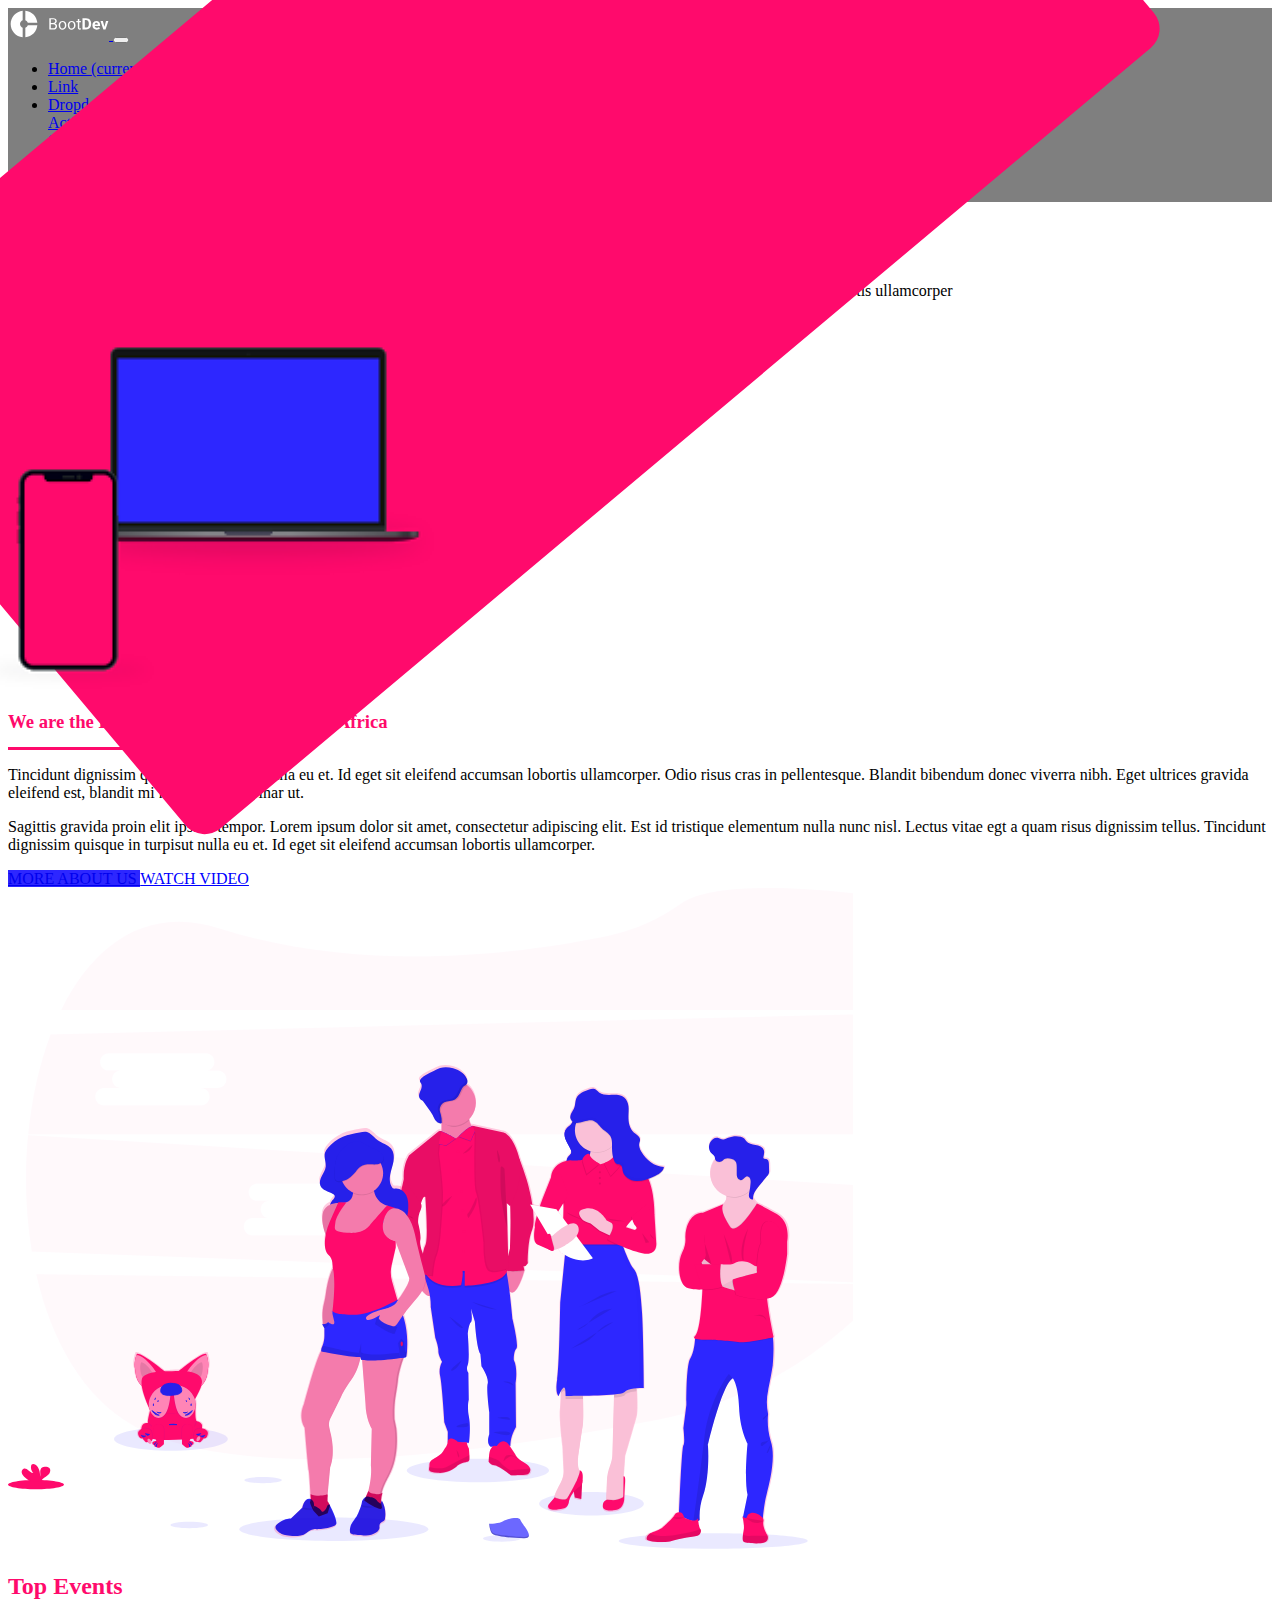
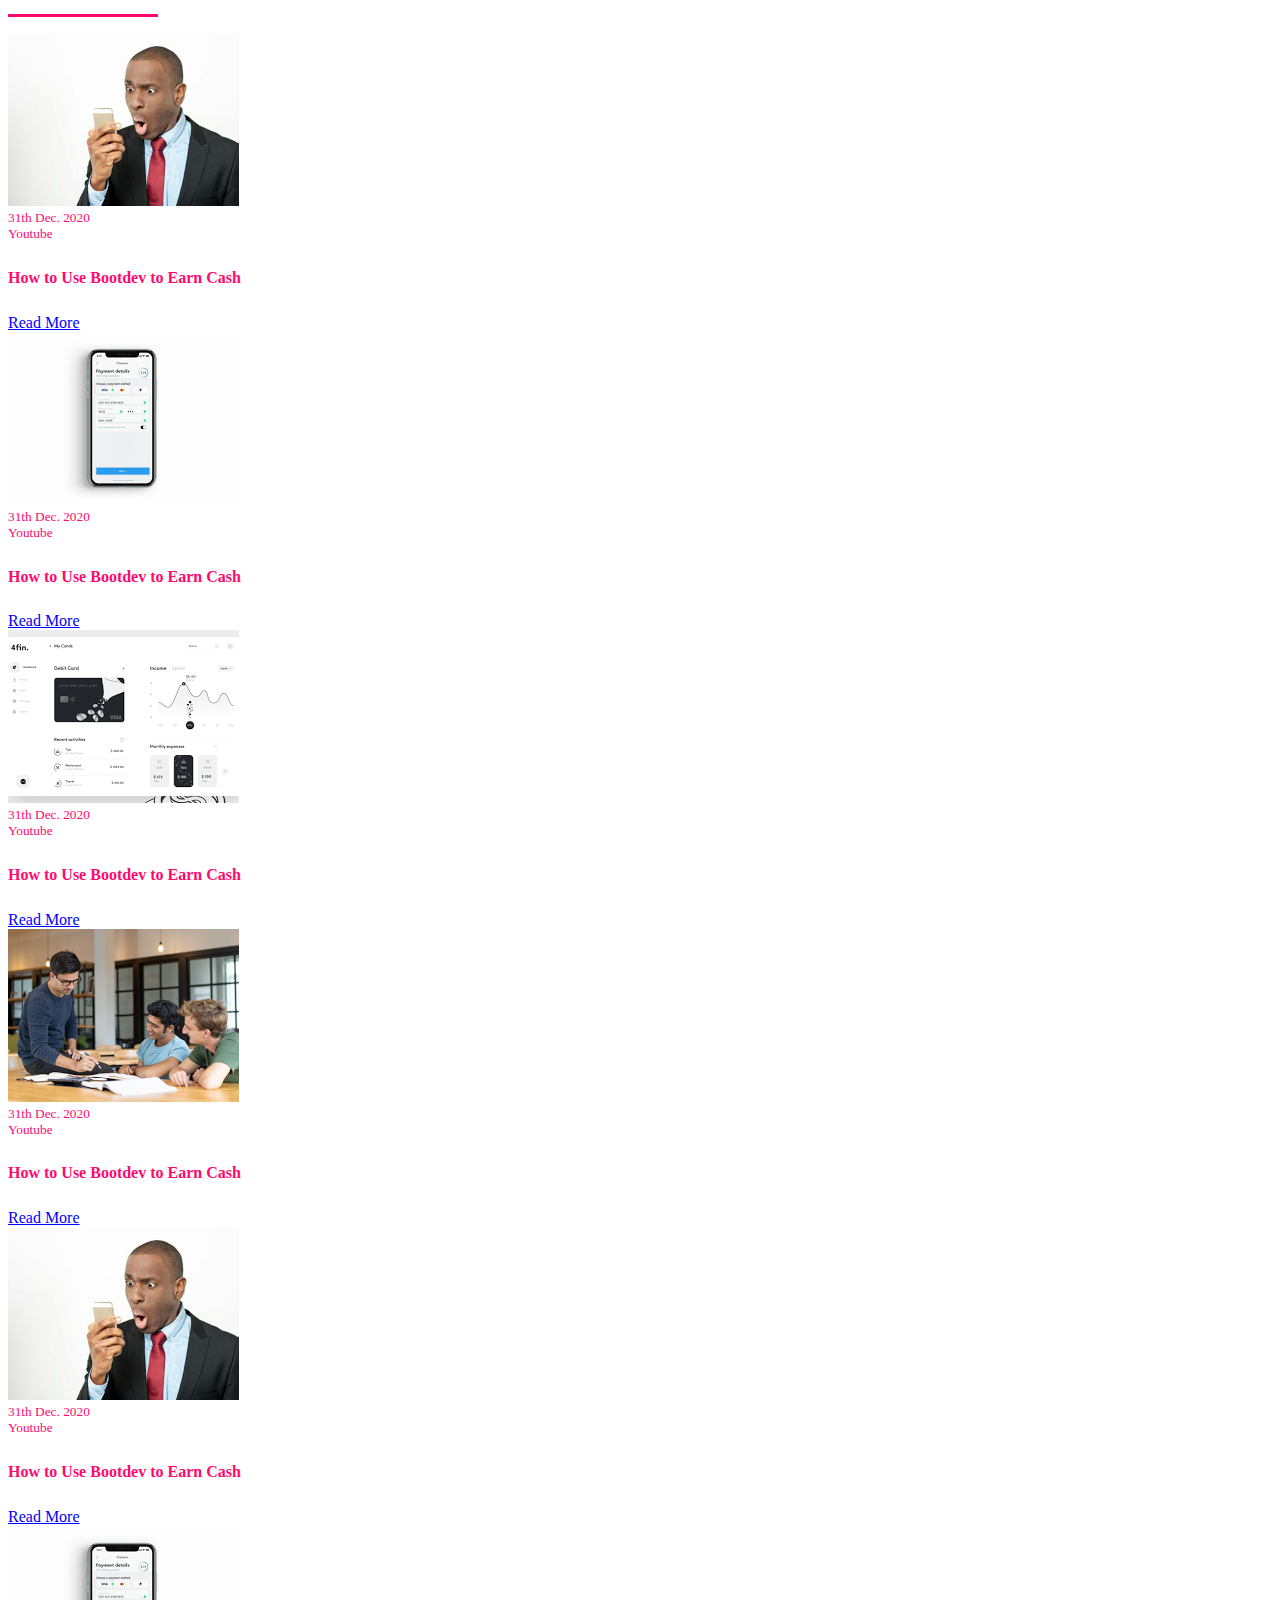
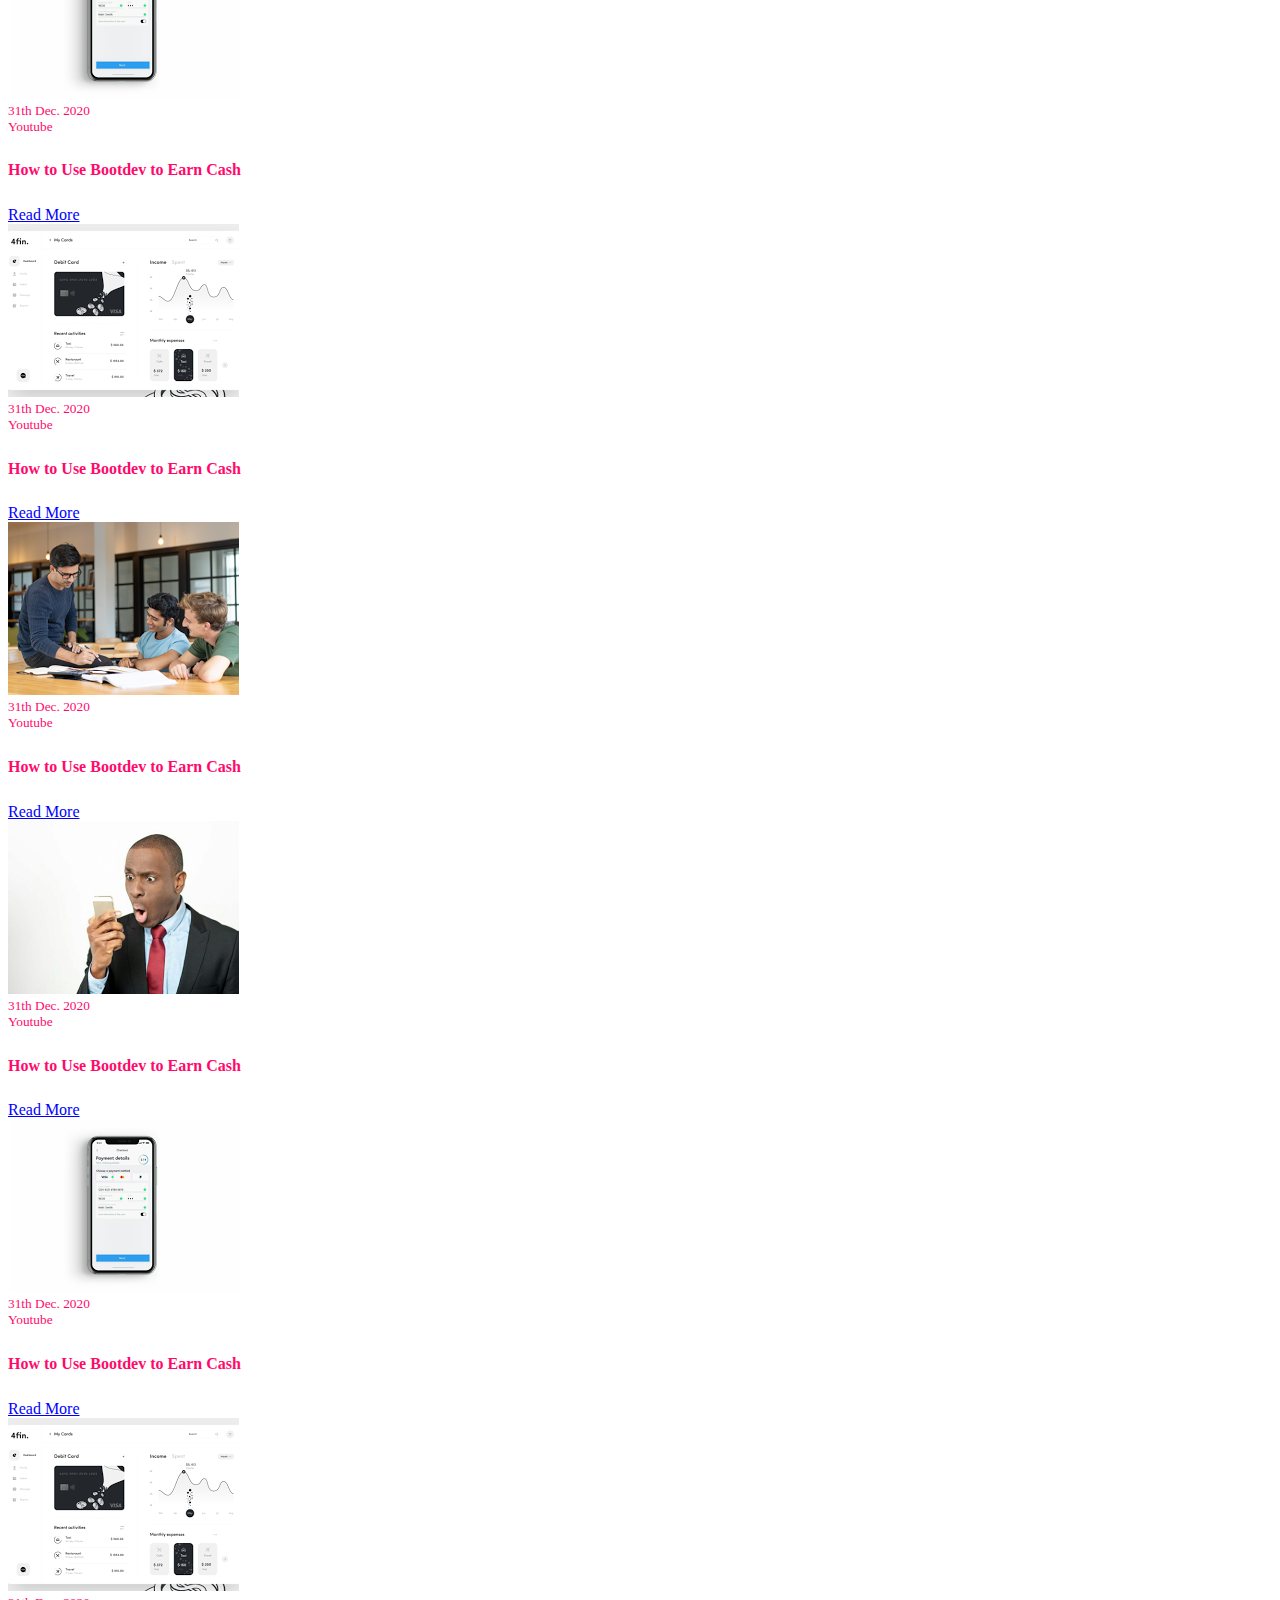
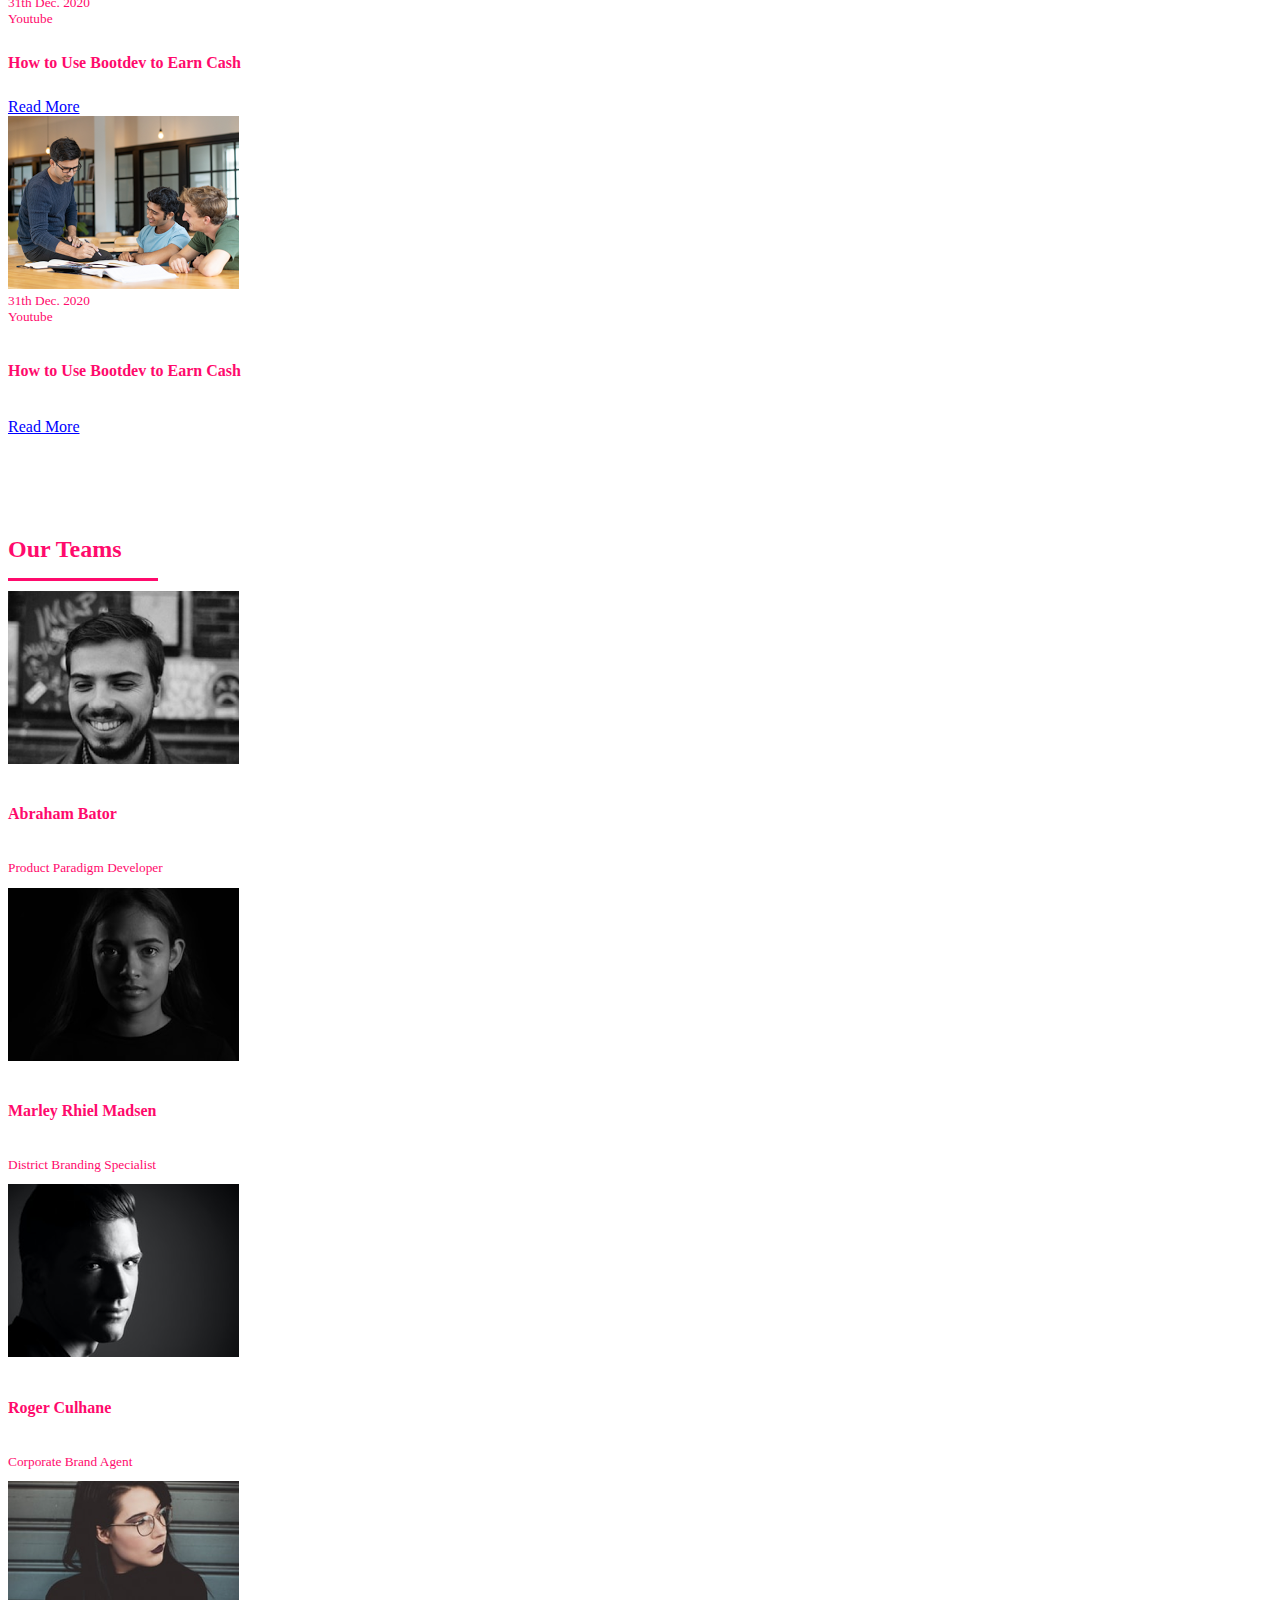
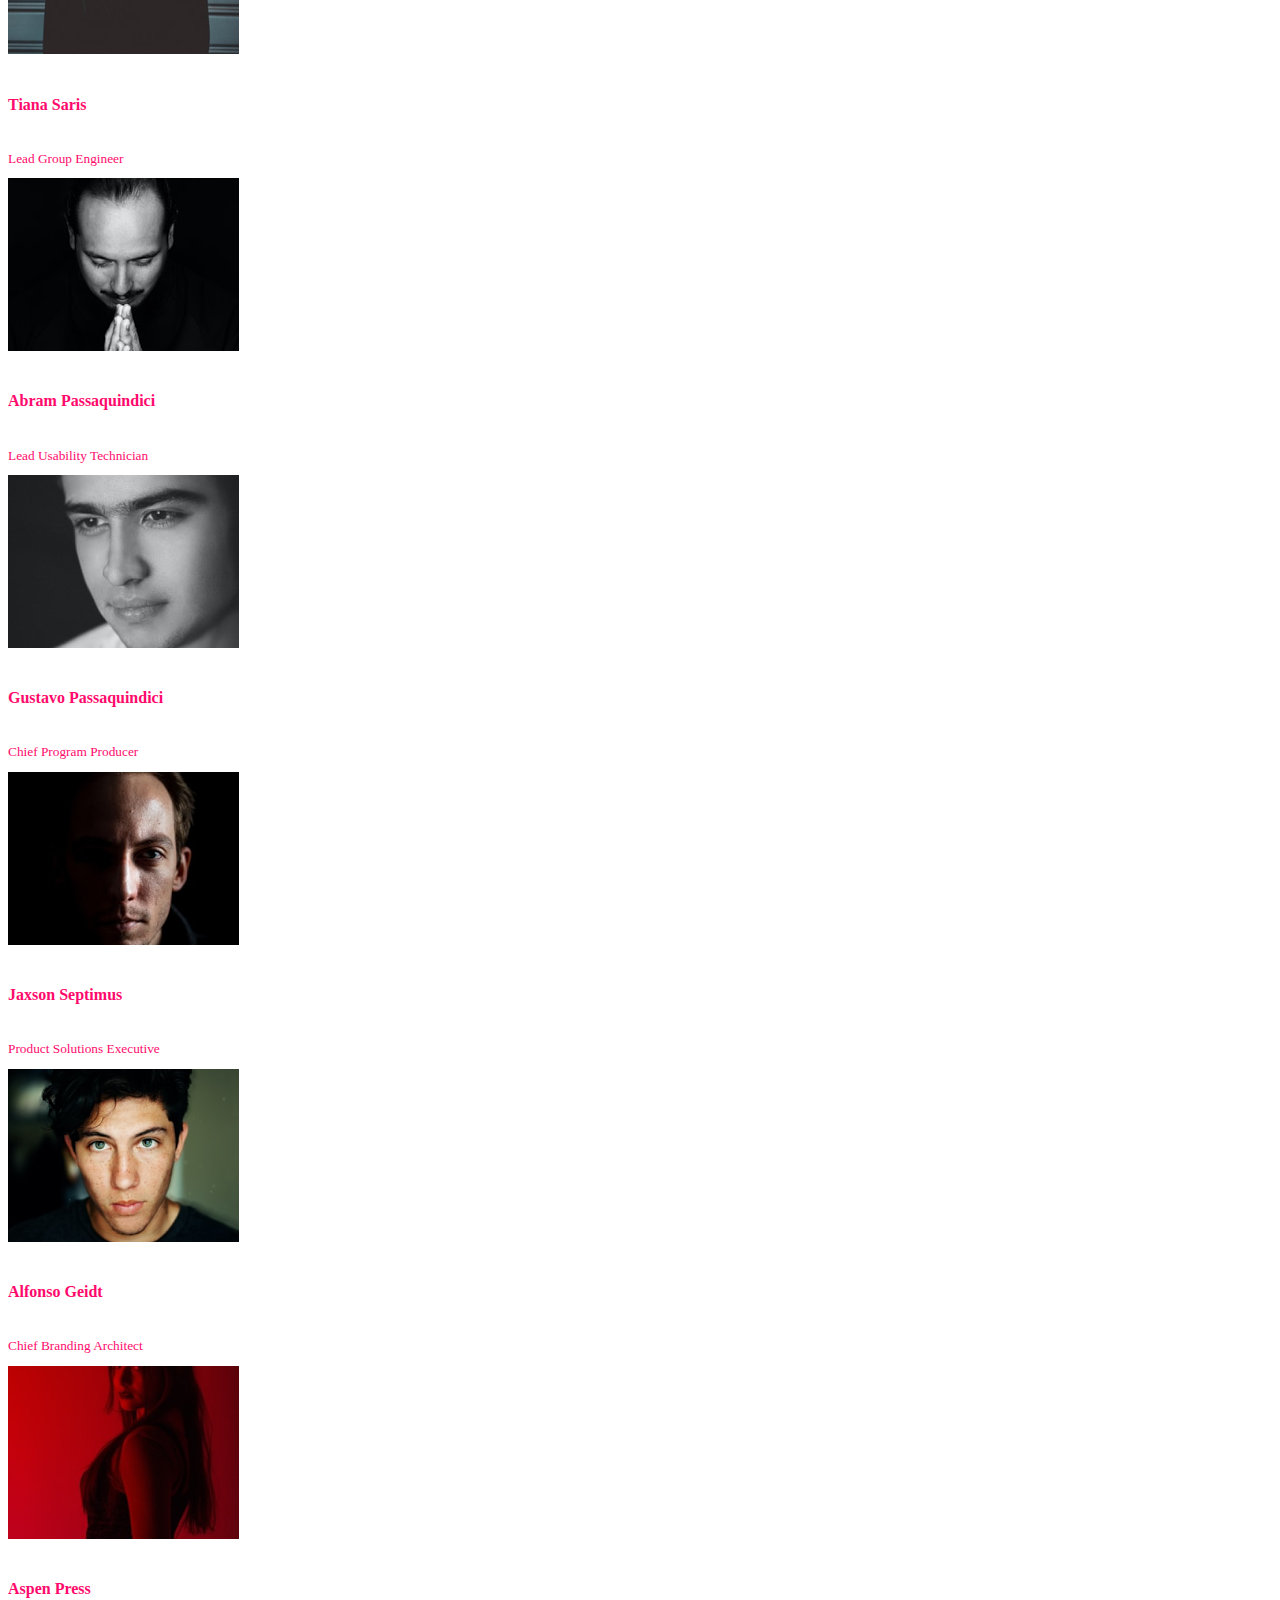
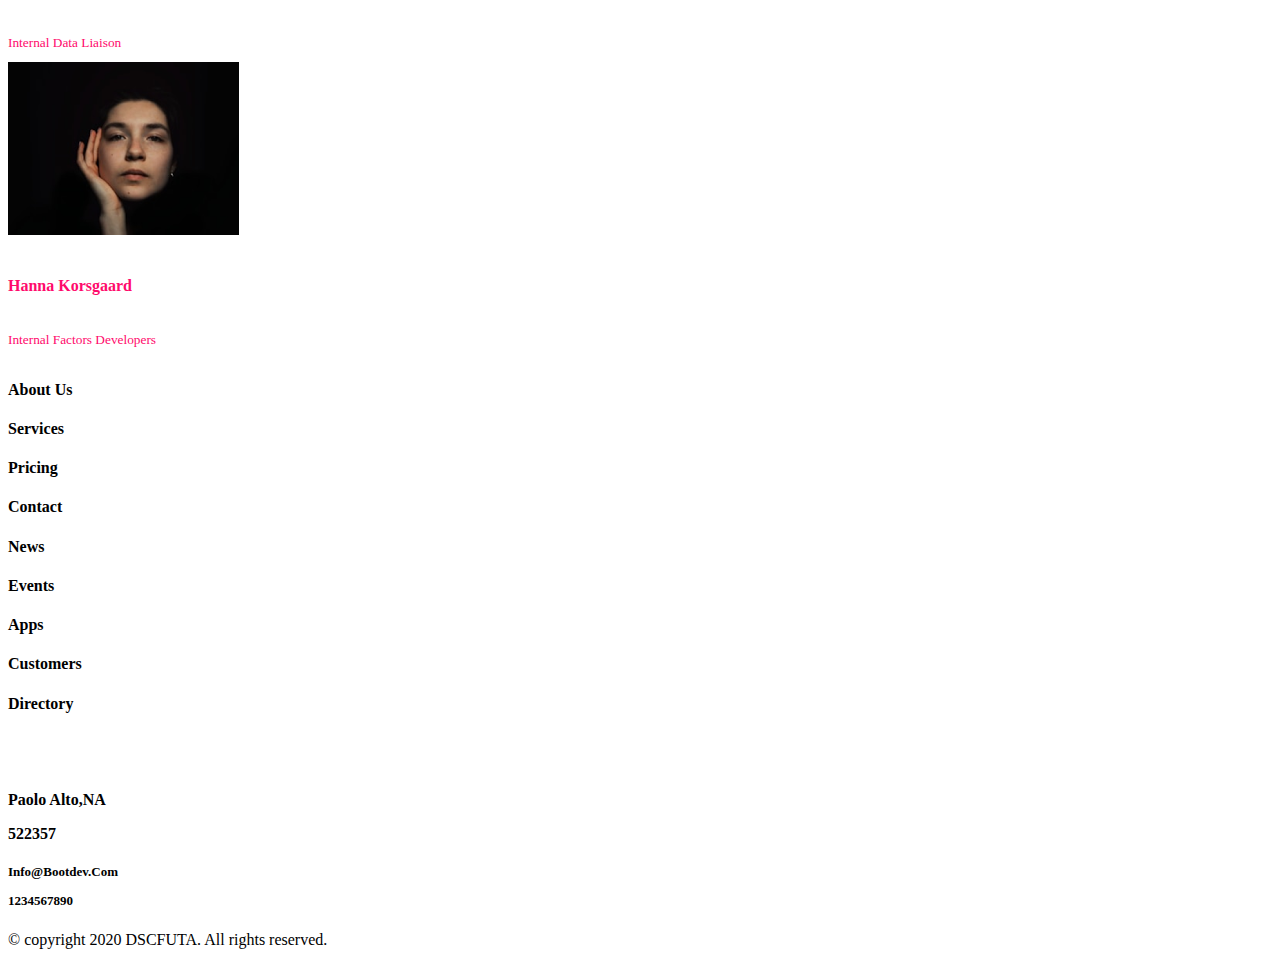
<file: index.html>
<!DOCTYPE html>
<html lang="en">
<head>
    <meta charset="UTF-8">
    <meta name="viewport" content="width=device-width, initial-scale=1.0">
    <title>App Landing Page</title>
    <link rel="stylesheet" href="https://cdn.jsdelivr.net/npm/bootstrap@4.5.3/dist/css/bootstrap.min.css" integrity="sha384-TX8t27EcRE3e/ihU7zmQxVncDAy5uIKz4rEkgIXeMed4M0jlfIDPvg6uqKI2xXr2" crossorigin="anonymous">
    <link rel="stylesheet" href="https://cdnjs.cloudflare.com/ajax/libs/font-awesome/5.15.1/css/all.min.css" integrity="sha512-+4zCK9k+qNFUR5X+cKL9EIR+ZOhtIloNl9GIKS57V1MyNsYpYcUrUeQc9vNfzsWfV28IaLL3i96P9sdNyeRssA==" crossorigin="anonymous" />
    <link rel="stylesheet" type="text/css" href="applanding.css">
</head>
<body>
    <nav class="navbar fixed-top navbar-expand-lg navbar-dark " style="background-color: rgba(0, 0, 0, 0.5);">
      <a class="navbar-brand" href="#">
        <img src="Images/Brand-logo.svg"   alt="brand-logo" loading="lazy">
      </a>
        <button class="navbar-toggler" type="button" data-toggle="collapse" data-target="#navbarSupportedContent" aria-controls="navbarSupportedContent" aria-expanded="false" aria-label="Toggle navigation">
          <span class="navbar-toggler-icon"></span>
        </button>
      
        <div class="collapse navbar-collapse " id="navbarSupportedContent">
          <ul class="navbar-nav text-uppercase mr-5 ml-auto">
            <li class="nav-item active">
              <a class="nav-link" href="#jumbotron">Home <span class="sr-only">(current)</span></a>
            </li>
            <li class="nav-item">
              <a class="nav-link" href="#about">Link</a>
            </li>
            <li class="nav-item dropdown">
              <a class="nav-link dropdown-toggle" href="#events" id="navbarDropdown" role="button" data-toggle="dropdown" aria-haspopup="true" aria-expanded="false">
                Dropdown
              </a>
              <div class="dropdown-menu" aria-labelledby="navbarDropdown">
                <a class="dropdown-item" href="#">Action</a>
                <a class="dropdown-item" href="#">Another action</a>
                <div class="dropdown-divider"></div>
                <a class="dropdown-item" href="#">Something else here</a>
              </div>
            </li>
            <li class="nav-item">
              <a class="nav-link disabled" href="#teams" tabindex="-1" aria-disabled="true">Disabled</a>
            </li>
          </ul>

          <a  href="#"  class="btn my-2 my-sm-0  text-white primary-btn" id="reglink">REGISTER</a>
        </div>
      </nav> 
      <main class="page-content">
        <section class="jumbotron jumbotron-fluid p-0 bg-transparent"> 
          <div class="design des top-design">
          </div>
          <div class="inner-top-design"></div>
          <div class="container  pt-5">
            <div class="row py-5 ">
              <div class="col-md-6 col-12 hero-text">
                <h1 class="h1 text-white">The perfect landing page for your app</h1>
                <p class="lead text-white py-4">Sagittis, nisl turpis consectetur amet, scelerisque facilisis nibh. Mi consequat in etiam faucibus nec velit vel eleifend accumsan lobortis ullamcorper</p>
                <a  href="#"  class="btn text-white primary-btn mr-3">REGISTER NOW</a>
                <a  href="#"  class="btn  border border-white  secondary-btn ">LEARN MORE</a>
              </div>
              <div class="col-md-6 col-12 hero-img">
                <img src="Images/Devices.png" alt="laptop-and-phone" id="img-device" class="img-fluid">
              </div>
            </div> 
          </div>
        </section>
        <div class="page-design des bg-primary-light right"></div>
        <section class="about py-5" id="about"> 
          <div class="mt-5 container">
            <div class="row py-5">
              <div class="col-md-6 col-12">
                <h3 style="color: #ff0a6c;" class="h2">We are the Best Online Software Firm in Africa</h3>
                <div class="inner-top-design animated" id="transited" data-animation-type="roll">
                </div>
                <p class="text-dark">Tincidunt dignissim quisque in turpisut nulla eu et. Id eget sit eleifend accumsan lobortis ullamcorper. Odio risus cras in pellentesque. Blandit bibendum donec viverra nibh. Eget ultrices gravida eleifend est, blandit mi malesuada pulvinar ut.</p>
                <p class="text-dark">Sagittis gravida proin elit ipsum tempor. Lorem ipsum dolor sit amet, consectetur adipiscing elit. Est id tristique elementum nulla nunc nisl. Lectus vitae egt a quam risus dignissim tellus. Tincidunt dignissim quisque in turpisut nulla eu et. Id eget sit eleifend accumsan lobortis ullamcorper.</p>
                <a  href="#"  class="btn text-white primary-btn mr-3">MORE ABOUT US <i class="ml-2 fas fa-chevron-right"></i></a>
                <a  href="#"  class="btn tertiary-btn "><i class="mr-2 fas fa-play-circle"></i><span class="border-primary border-bottom">WATCH VIDEO</span></a>
              </div>
              <div class="col-md-6 col-12">
                <img src="Images/Team.svg" alt="" class="img-fluid">
              </div>
            </div>
          </div>
        </section>
        <section class="events my-2" id="events">
          <div class="container">
            <h2 class="text-uppercase" style="color: #ff0a6c;">Top Events</h2>
            <div class="inner-top-design animated" id="transited" data-animation-type="roll">
            </div>
            <div id="carouselExampleIndicators"  class="carousel slide" data-ride="carousel">
              <ol class="carousel-indicators" style="margin-bottom: -30px;">
                <li data-target="#carouselExampleIndicators" style="background-color: #ff0a6c;" data-slide-to="0" class="active"></li>
                <li data-target="#carouselExampleIndicators" style="background-color: #ff0a6c;" data-slide-to="1"></li>
                <li data-target="#carouselExampleIndicators" style="background-color: #ff0a6c;" data-slide-to="2"></li>
              </ol>
              <div class="carousel-inner">
                <div class="carousel-item active">
                  <div class="row">
                    <div class="col-md-3 col-6">
                      <div class="card m-2">
                        <img src="Images/event1.png"  class="card-img-top" alt="newsImage">
                        <div class="card-body p-2" style="color: #ff0a6c;">
                            <div class="row">
                              <div class="col-6 text-left">31th Dec. 2020</div>
                              <div class="col-6 text-right"><i class="fas fa-map-marker-alt"></i>Youtube</div>
                            </div>
                            <h5 class="card-title">How to Use Bootdev to Earn Cash</h5>
                              <a  href="#"  class="btn tertiary-btn ">Read More </span><i class="fas fa-arrow-right"></i></a>
                        </div>
                      </div>
                    </div>
                    <div class="col-md-3 col-6">
                      <div class="card m-2">
                        <img src="Images/event2.png"  class="card-img-top" alt="newsImage">
                        <div class="card-body p-2" style="color: #ff0a6c;">
                            <div class="row">
                              <div class="col-6 text-left">31th Dec. 2020</div>
                              <div class="col-6 text-right"><i class="fas fa-map-marker-alt"></i>Youtube</div>
                            </div>
                            <h5 class="card-title">How to Use Bootdev to Earn Cash</h5>
                              <a  href="#"  class="btn tertiary-btn ">Read More </span><i class="fas fa-arrow-right"></i></a>
                        </div>
                      </div>
                    </div>
                    <div class="col-md-3 col-6">
                      <div class="card m-2">
                        <img src="Images/event3.png"  class="card-img-top" alt="newsImage">
                        <div class="card-body p-2" style="color: #ff0a6c;">
                            <div class="row">
                              <div class="col-6 text-left">31th Dec. 2020</div>
                              <div class="col-6 text-right"><i class="fas fa-map-marker-alt"></i>Youtube</div>
                            </div>
                            <h5 class="card-title">How to Use Bootdev to Earn Cash</h5>
                              <a  href="#"  class="btn tertiary-btn ">Read More </span><i class="fas fa-arrow-right"></i></a>
                        </div>
                      </div>
                    </div>
                    <div class="col-md-3 col-6">
                      <div class="card m-2">
                        <img src="Images/event4.png"  class="card-img-top" alt="newsImage">
                        <div class="card-body p-2" style="color: #ff0a6c;">
                            <div class="row">
                              <div class="col-6 text-left">31th Dec. 2020</div>
                              <div class="col-6 text-right"><i class="fas fa-map-marker-alt"></i>Youtube</div>
                            </div>
                            <h5 class="card-title">How to Use Bootdev to Earn Cash</h5>
                              <a  href="#"  class="btn tertiary-btn ">Read More </span><i class="fas fa-arrow-right"></i></a>
                        </div>
                      </div>
                    </div>
                  </div>
                </div>
                <div class="carousel-item">
                  <div class="row">
                    <div class="col-md-3 col-6">
                      <div class="card m-2">
                        <img src="Images/event1.png"  class="card-img-top" alt="newsImage">
                        <div class="card-body p-2" style="color: #ff0a6c;">
                            <div class="row">
                              <div class="col-6 text-left">31th Dec. 2020</div>
                              <div class="col-6 text-right"><i class="fas fa-map-marker-alt"></i>Youtube</div>
                            </div>
                            <h5 class="card-title">How to Use Bootdev to Earn Cash</h5>
                              <a  href="#"  class="btn tertiary-btn ">Read More </span><i class="fas fa-arrow-right"></i></a>
                        </div>
                      </div>
                    </div>
                    <div class="col-md-3 col-6">
                      <div class="card m-2">
                        <img src="Images/event2.png"  class="card-img-top" alt="newsImage">
                        <div class="card-body p-2" style="color: #ff0a6c;">
                            <div class="row">
                              <div class="col-6 text-left">31th Dec. 2020</div>
                              <div class="col-6 text-right"><i class="fas fa-map-marker-alt"></i>Youtube</div>
                            </div>
                            <h5 class="card-title">How to Use Bootdev to Earn Cash</h5>
                              <a  href="#"  class="btn tertiary-btn ">Read More </span><i class="fas fa-arrow-right"></i></a>
                        </div>
                      </div>
                    </div>
                    <div class="col-md-3 col-6">
                      <div class="card m-2">
                        <img src="Images/event3.png"  class="card-img-top" alt="newsImage">
                        <div class="card-body p-2" style="color: #ff0a6c;">
                            <div class="row">
                              <div class="col-6 text-left">31th Dec. 2020</div>
                              <div class="col-6 text-right"><i class="fas fa-map-marker-alt"></i>Youtube</div>
                            </div>
                            <h5 class="card-title">How to Use Bootdev to Earn Cash</h5>
                              <a  href="#"  class="btn tertiary-btn ">Read More </span><i class="fas fa-arrow-right"></i></a>
                        </div>
                      </div>
                    </div>
                    <div class="col-md-3 col-6">
                      <div class="card m-2">
                        <img src="Images/event4.png"  class="card-img-top" alt="newsImage">
                        <div class="card-body p-2" style="color: #ff0a6c;">
                            <div class="row">
                              <div class="col-6 text-left">31th Dec. 2020</div>
                              <div class="col-6 text-right"><i class="fas fa-map-marker-alt"></i>Youtube</div>
                            </div>
                            <h5 class="card-title">How to Use Bootdev to Earn Cash</h5>
                              <a  href="#"  class="btn tertiary-btn ">Read More </span><i class="fas fa-arrow-right"></i></a>
                        </div>
                      </div>
                   </div>
                  </div>
                </div>
                <div class="carousel-item">
                  <div class="row">
                    <div class="col-md-3 col-6">
                      <div class="card m-2">
                        <img src="Images/event1.png"  class="card-img-top" alt="newsImage">
                        <div class="card-body p-2" style="color: #ff0a6c;">
                            <div class="row">
                              <div class="col-6 text-left">31th Dec. 2020</div>
                              <div class="col-6 text-right"><i class="fas fa-map-marker-alt"></i>Youtube</div>
                            </div>
                            <h5 class="card-title">How to Use Bootdev to Earn Cash</h5>
                              <a  href="#"  class="btn tertiary-btn ">Read More </span><i class="fas fa-arrow-right"></i></a>
                        </div>
                      </div>
                    </div>
                    <div class="col-md-3 col-6">
                      <div class="card m-2">
                        <img src="Images/event2.png"  class="card-img-top" alt="newsImage">
                        <div class="card-body p-2" style="color: #ff0a6c;">
                            <div class="row">
                              <div class="col-6 text-left">31th Dec. 2020</div>
                              <div class="col-6 text-right"><i class="fas fa-map-marker-alt"></i>Youtube</div>
                            </div>
                            <h5 class="card-title">How to Use Bootdev to Earn Cash</h5>
                              <a  href="#"  class="btn tertiary-btn ">Read More </span><i class="fas fa-arrow-right"></i></a>
                        </div>
                      </div>
                    </div>
                    <div class="col-md-3 col-6">
                      <div class="card m-2">
                        <img src="Images/event3.png"  class="card-img-top" alt="newsImage">
                        <div class="card-body p-2" style="color: #ff0a6c;">
                            <div class="row">
                              <div class="col-6 text-left">31th Dec. 2020</div>
                              <div class="col-6 text-right"><i class="fas fa-map-marker-alt"></i>Youtube</div>
                            </div>
                            <h5 class="card-title">How to Use Bootdev to Earn Cash</h5>
                              <a  href="#"  class="btn tertiary-btn ">Read More </span><i class="fas fa-arrow-right"></i></a>
                        </div>
                      </div>
                    </div>
                    <div class="col-md-3 col-6">
                      <div class="card m-2">
                        <img src="Images/event4.png"  class="card-img-top" alt="newsImage">
                        <div class="card-body p-2" style="color: #ff0a6c;">
                            <div class="row">
                              <div class="col-6 text-left">31th Dec. 2020</div>
                              <div class="col-6 text-right"><i class="fas fa-map-marker-alt"></i>Youtube</div>
                            </div>
                            <h6 class="card-title">How to Use Bootdev to Earn Cash</h6>
                              <a  href="#"  class="btn tertiary-btn ">Read More </span><i class="fas fa-arrow-right"></i></a>
                        </div>
                      </div>
                   </div>
                  </div>
                </div>
            </div>
          </div>
        </section>
        <section class="team" id="team">
          <div class="page-design des left bg-primary-light"></div>
          <div class="container">
            <h2 class="text-uppercase" style="color: #ff0a6c;">Our Teams</h2>
            <div class="inner-top-design animated" id="transited" data-animation-type="roll">
            </div>
            <div class="row">
              <div class="col-lg-3 col-md-4 col-6">
                <div class="card m-2" style="color: #ff0a6c;">
                  <img src="Images/Member_1.png" alt="Member1">
                  <div class="card-body">
                    <h6 class="card-title text-center">Abraham Bator</h6>
                    <p class="card-subtitle text-center">Product Paradigm Developer</p>
                    <footer class="contact-detail text-center">
                      <a href="#" title="Twitter"><i class="fab fa-twitter"></i></a>  
                      <a href="#" title="Instagram"><i class="fab fa-instagram"></i></a>
                    </footer>
                  </div>
                </div>
              </div>
              <div class="col-lg-3 col-md-4 col-6">
                <div class="card m-2" style="color: #ff0a6c;">
                  <img src="Images/Member_2.png" alt="Member2">
                  <div class="card-body">
                    <h6 class="card-title text-center">Marley Rhiel Madsen</h6>
                    <p class="card-subtitle text-center">District Branding Specialist</p>
                    <footer class="contact-detail text-center" style="margin-top: 10px;">
                      <a href="#" title="Twitter"><i class="fab fa-twitter"></i></a>  
                      <a href="#" title="Instagram"><i class="fab fa-instagram"></i></a>
                    </footer>
                  </div>
                </div>
              </div>
              <div class="col-lg-3 col-md-4 col-6">
                <div class="card m-2" style="color: #ff0a6c;">
                  <img src="Images/Member_3.png" alt="Member3">
                  <div class="card-body">
                    <h6 class="card-title text-center">Roger Culhane</h6>
                    <p class="card-subtitle text-center">Corporate Brand Agent</p>
                    <footer class="contact-detail text-center" style="margin-top: 10px;">
                      <a href="#" title="Twitter"><i class="fab fa-twitter"></i></a>  
                      <a href="#" title="Instagram"><i class="fab fa-instagram"></i></a>
                    </footer>
                  </div>
                </div>
              </div>
              <div class="col-lg-3 col-md-4 col-6">
                <div class="card m-2" style="color: #ff0a6c;">
                  <img src="Images/Member_4.png" alt="Member4">
                  <div class="card-body">
                    <h6 class="card-title text-center">Tiana Saris</h6>
                    <p class="card-subtitle text-center">Lead Group Engineer</p>
                    <footer class="contact-detail text-center" style="margin-top: 10px;">
                      <a href="#" title="Twitter"><i class="fab fa-twitter"></i></a>  
                      <a href="#" title="Instagram"><i class="fab fa-instagram"></i></a>
                    </footer>
                  </div>
                </div>
              </div>
              <div class="col-lg-3 col-md-4 col-6">
                <div class="card m-2" style="color: #ff0a6c;">
                  <img src="Images/Member_5.png" alt="Member5">
                  <div class="card-body">
                    <h6 class="card-title text-center">Abram Passaquindici</h6>
                    <p class="card-subtitle text-center">Lead Usability Technician</p>
                    <footer class="contact-detail text-center" style="margin-top: 10px;">
                      <a href="#" title="Twitter"><i class="fab fa-twitter"></i></a>  
                      <a href="#" title="Instagram"><i class="fab fa-instagram"></i></a>
                    </footer>
                  </div>
                </div>
              </div>
              <div class="col-lg-3 col-md-4 col-6">
                <div class="card m-2" style="color: #ff0a6c;">
                  <img src="Images/Member_6.png" alt="Member6">
                  <div class="card-body">
                    <h6 class="card-title text-center">Gustavo Passaquindici</h6>
                    <p class="card-subtitle text-center">Chief Program Producer</p>
                    <footer class="contact-detail text-center" style="margin-top: 10px;">
                      <a href="#" title="Twitter"><i class="fab fa-twitter"></i></a>  
                      <a href="#" title="Instagram"><i class="fab fa-instagram"></i></a>
                    </footer>
                  </div>
                </div>
              </div>
              <div class="col-lg-3 col-md-4 col-6">
                <div class="card m-2" style="color: #ff0a6c;">
                  <img src="Images/Member_7.png" alt="Member7">
                  <div class="card-body">
                    <h6 class="card-title text-center">Jaxson Septimus</h6>
                    <p class="card-subtitle text-center">Product Solutions Executive</p>
                    <footer class="contact-detail text-center" style="margin-top: 10px;">
                      <a href="#" title="Twitter"><i class="fab fa-twitter"></i></a>  
                      <a href="#" title="Instagram"><i class="fab fa-instagram"></i></a>
                    </footer>
                  </div>
                </div>
              </div>
              <div class="col-lg-3 col-md-4 col-6">
                <div class="card m-2" style="color: #ff0a6c;">
                  <img src="Images/Member_8.png" alt="Member8">
                  <div class="card-body">
                    <h6 class="card-title text-center">Alfonso Geidt</h6>
                    <p class="card-subtitle text-center">Chief Branding Architect</p>
                    <footer class="contact-detail text-center" style="margin-top: 10px;">
                      <a href="#" title="Twitter"><i class="fab fa-twitter"></i></a>  
                      <a href="#" title="Instagram"><i class="fab fa-instagram"></i></a>
                    </footer>
                  </div>
                </div>
              </div>
              <div class="col-lg-3 col-md-4 col-6">
                <div class="card m-2" style="color: #ff0a6c;">
                  <img src="Images/Member_9.png" alt="Member9">
                  <div class="card-body">
                    <h6 class="card-title text-center">Aspen Press</h6>
                    <p class="card-subtitle text-center">Internal Data Liaison</p>
                    <footer class="contact-detail text-center" style="margin-top: 10px;">
                      <a href="#" title="Twitter"><i class="fab fa-twitter"></i></a>  
                      <a href="#" title="Instagram"><i class="fab fa-instagram"></i></a>
                    </footer>
                  </div>
                </div>
              </div>
              <div class="col-lg-3 col-md-4 col-6">
                <div class="card m-2" style="color: #ff0a6c;">
                  <img src="Images/Member_10.png" alt="Member10">
                  <div class="card-body">
                    <h6 class="card-title text-center">Hanna Korsgaard</h6>
                    <p class="card-subtitle text-center">Internal Factors Developers</p>
                    <footer class="contact-detail text-center" style="margin-top: 10px;">
                      <a href="#" title="Twitter"><i class="fab fa-twitter"></i></a>  
                      <a href="#" title="Instagram"><i class="fab fa-instagram"></i></a>
                    </footer>
                  </div>
                </div>
              </div>
            </div>
          </div>
        </section>
        <footer id="last">
        <div class="bottom-design-container  des">
          <div class="layer1 des"></div>
          <div class="layer2 des"></div>
        </div>
        <div class="container">
          <div class="row justify-content-end">
            <div class="col-lg-6 col-md-12 col-12">
              <div class="row justify-content-center text-white">
                <div class="col-lg-4 col-md-4 col-6">
                  <h4 class="footer-headings">About Us</h4>
                  <h4 class="footer-headings">Services</h4>
                  <h4 class="footer-headings">Pricing</h4>
                  <h4 class="footer-headings">Contact</h4>
                  <h4 class="footer-headings">News</h4>
                </div>
                <div class="col-lg-4 col-md-4 col-6">
                  <h4 class="footer-headings">Events</h4>
                  <h4 class="footer-headings">Apps</h4>
                  <h4 class="footer-headings">Customers</h4>
                  <h4 class="footer-headings">Directory</h4>
                </div>
                <div class="col-lg-4 col-md-4 col-6">
                  <h4 class="footer-headings">
                    <img src="Images/Brand-logo.svg"   alt="brand-logo" loading="lazy">
                  </h4>
                  <h4 class="footer-headings">Paolo Alto,NA <p>522357</p></h4>
                  <h4 class="footer-headings" style="font-size: small;">Info@Bootdev.Com <p>1234567890</p></h4>
                  <h4 class="footer-headings">
                    <a href="#" title="Twitter"><i class="fab fa-twitter"></i></a>  
                    <a href="#" title="Facebook"><i class="fab fa-facebook"></i></a>
                    <a href="#" title="Youtube"><i class="fab fa-youtube"></i></a>
                    <a href="#" title="Instagram"><i class="fab fa-instagram"></i></a>
                  </h4>
                </div>
                <p class="text-center ml-5">© copyright 2020 DSCFUTA. All rights reserved.</p>
              </div>
            </div>
          </div>
        </div>
        </footer>
     </main>
      <script src="https://code.jquery.com/jquery-3.5.1.slim.min.js" integrity="sha384-DfXdz2htPH0lsSSs5nCTpuj/zy4C+OGpamoFVy38MVBnE+IbbVYUew+OrCXaRkfj" crossorigin="anonymous"></script>
   <script src="https://cdn.jsdelivr.net/npm/bootstrap@4.5.3/dist/js/bootstrap.bundle.min.js" integrity="sha384-ho+j7jyWK8fNQe+A12Hb8AhRq26LrZ/JpcUGGOn+Y7RsweNrtN/tE3MoK7ZeZDyx" crossorigin="anonymous"></script>
</body>
</html>
</file>
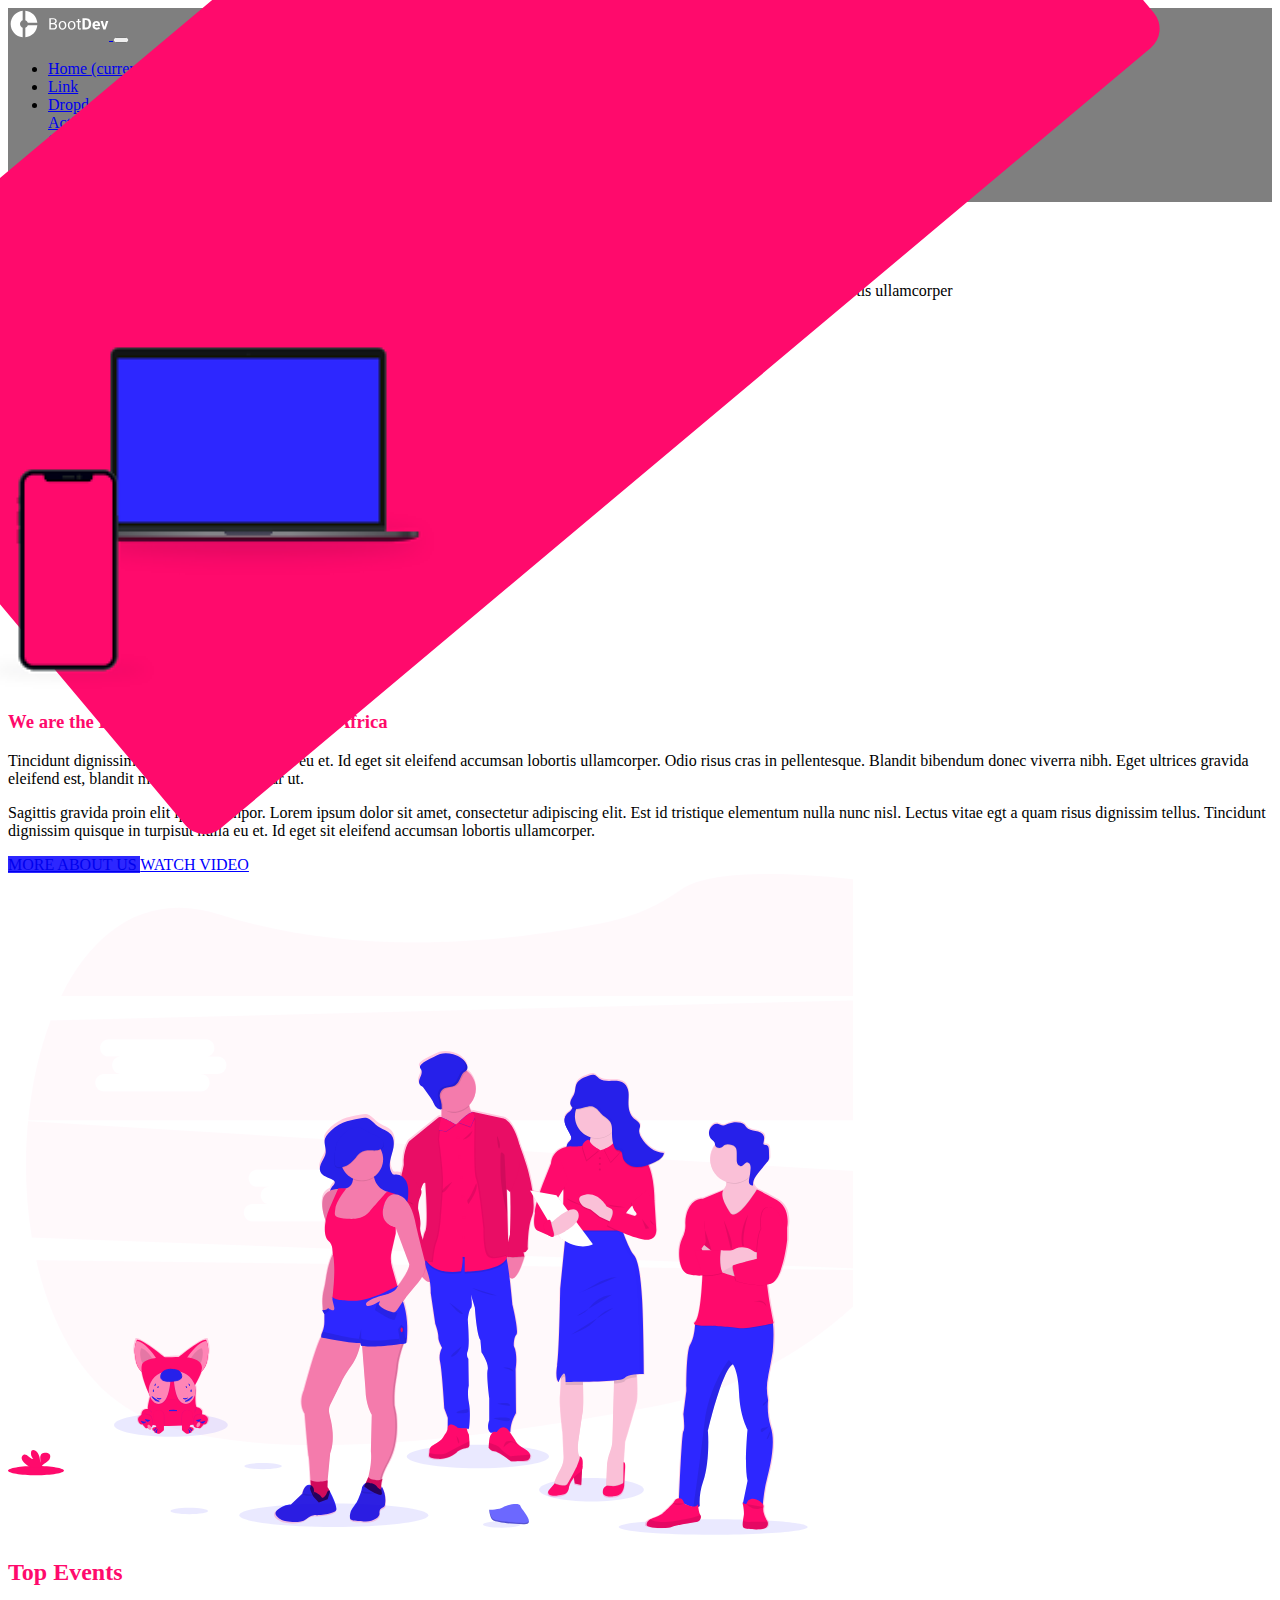
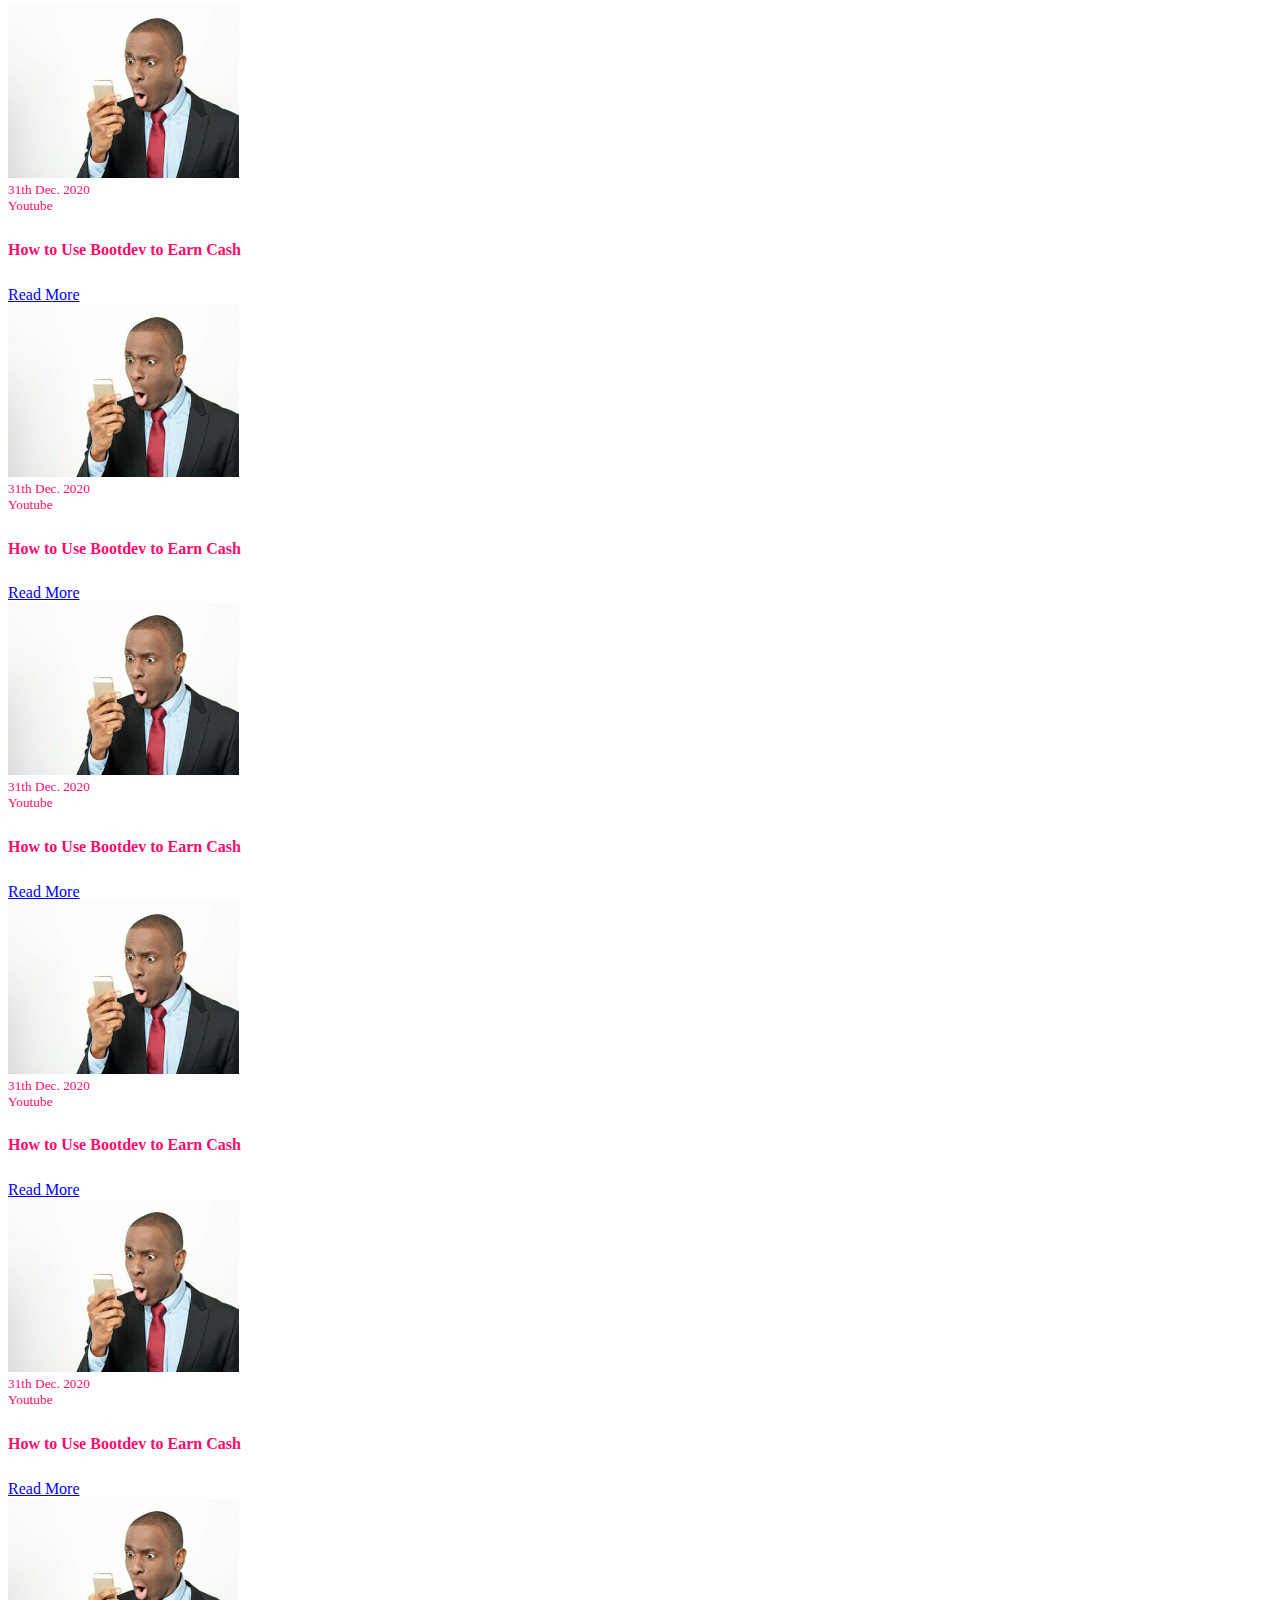
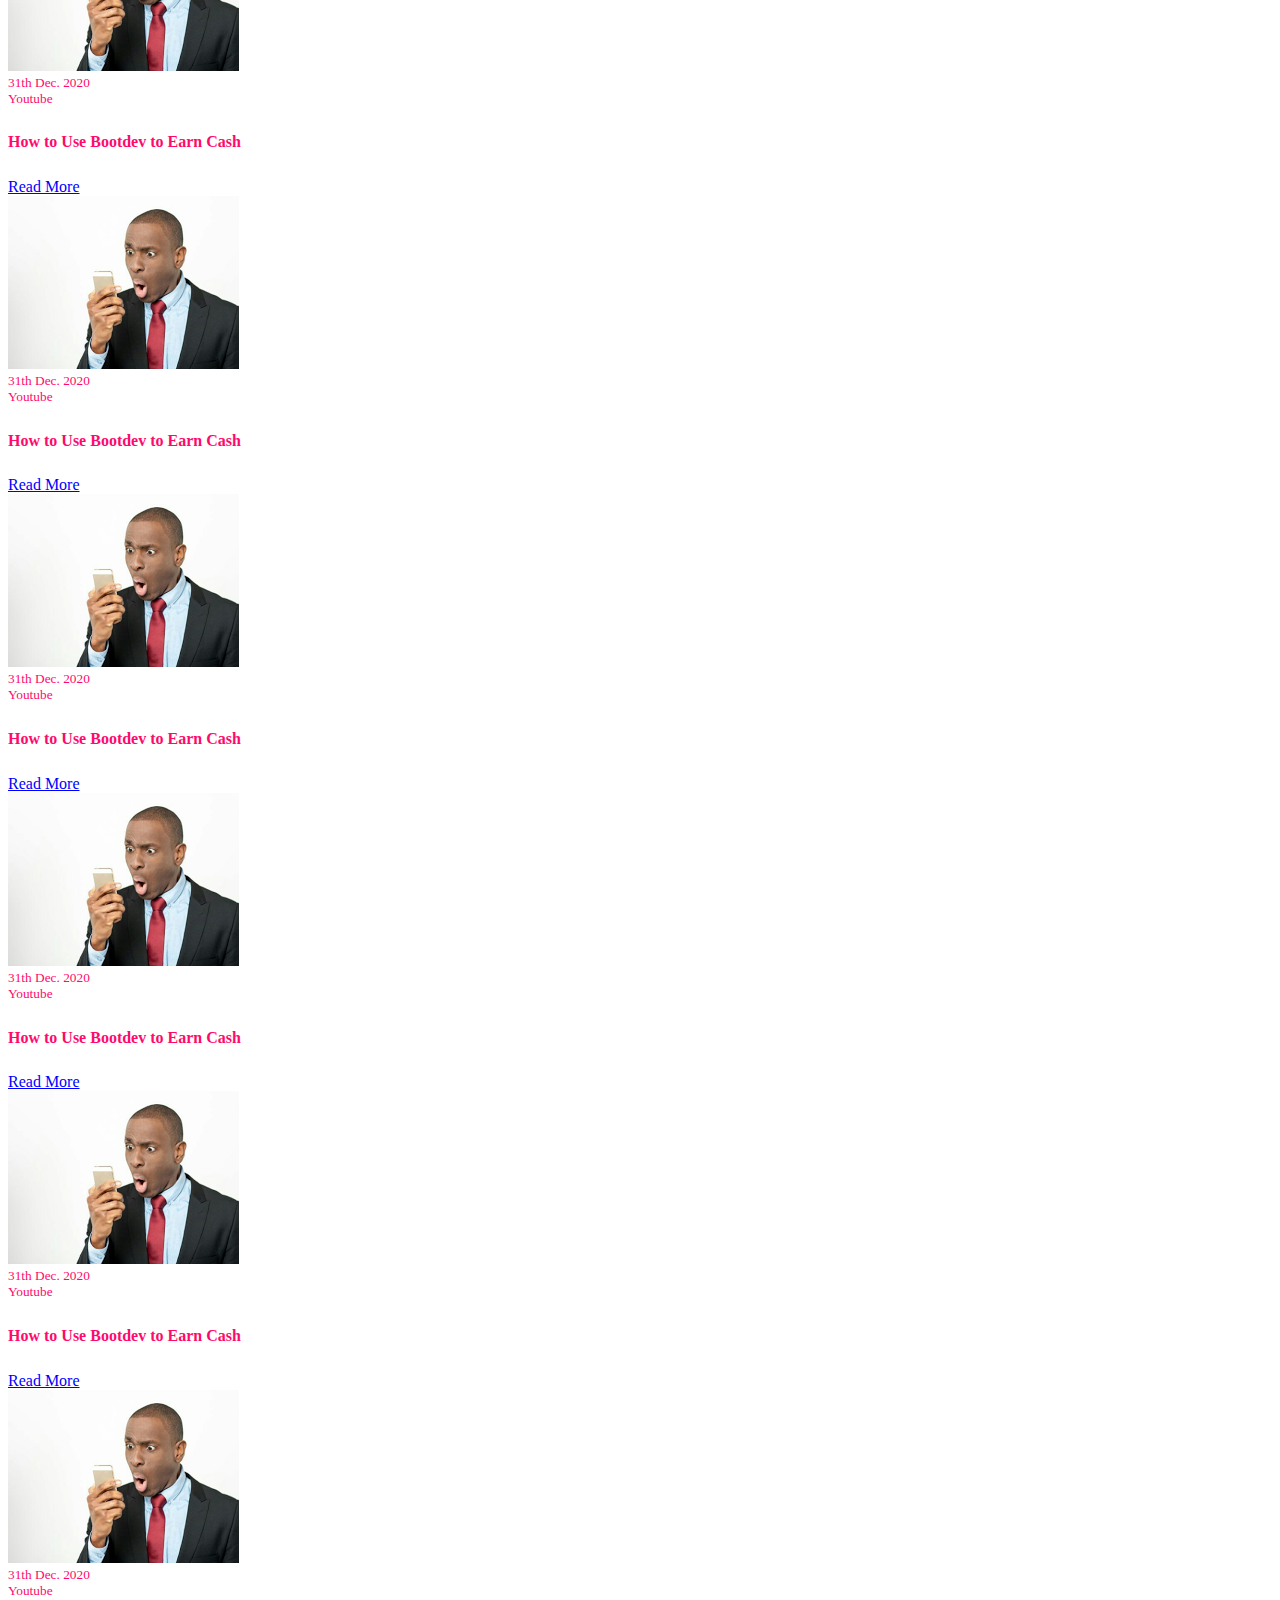
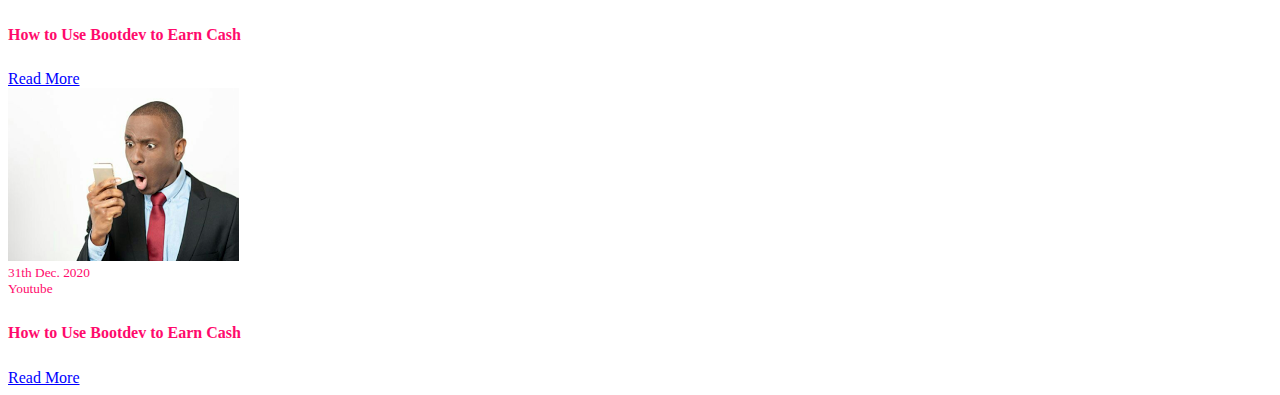
<file: applandingpage.html>
<!DOCTYPE html>
<html lang="en">
<head>
    <meta charset="UTF-8">
    <meta name="viewport" content="width=device-width, initial-scale=1.0">
    <title>App Landing Page</title>
    <link rel="stylesheet" href="https://cdn.jsdelivr.net/npm/bootstrap@4.5.3/dist/css/bootstrap.min.css" integrity="sha384-TX8t27EcRE3e/ihU7zmQxVncDAy5uIKz4rEkgIXeMed4M0jlfIDPvg6uqKI2xXr2" crossorigin="anonymous">
<link rel="stylesheet" type="text/css" href="applanding.css">
</head>
<body>    <link rel="stylesheet" href="https://cdnjs.cloudflare.com/ajax/libs/font-awesome/5.15.1/css/all.min.css" integrity="sha512-+4zCK9k+qNFUR5X+cKL9EIR+ZOhtIloNl9GIKS57V1MyNsYpYcUrUeQc9vNfzsWfV28IaLL3i96P9sdNyeRssA==" crossorigin="anonymous" />

    <nav class="navbar fixed-top navbar-expand-lg navbar-dark " style="background-color: rgba(0, 0, 0, 0.5);">
      <a class="navbar-brand" href="#">
        <img src="Images/Brand-logo.svg"   alt="brand-logo" loading="lazy">
      </a>
        <button class="navbar-toggler" type="button" data-toggle="collapse" data-target="#navbarSupportedContent" aria-controls="navbarSupportedContent" aria-expanded="false" aria-label="Toggle navigation">
          <span class="navbar-toggler-icon"></span>
        </button>
      
        <div class="collapse navbar-collapse " id="navbarSupportedContent">
          <ul class="navbar-nav text-uppercase mr-5 ml-auto">
            <li class="nav-item active">
              <a class="nav-link" href="jumbotron">Home <span class="sr-only">(current)</span></a>
            </li>
            <li class="nav-item">
              <a class="nav-link" href="#about">Link</a>
            </li>
            <li class="nav-item dropdown">
              <a class="nav-link dropdown-toggle" href="#events" id="navbarDropdown" role="button" data-toggle="dropdown" aria-haspopup="true" aria-expanded="false">
                Dropdown
              </a>
              <div class="dropdown-menu" aria-labelledby="navbarDropdown">
                <a class="dropdown-item" href="#">Action</a>
                <a class="dropdown-item" href="#">Another action</a>
                <div class="dropdown-divider"></div>
                <a class="dropdown-item" href="#">Something else here</a>
              </div>
            </li>
            <li class="nav-item">
              <a class="nav-link disabled" href="#teams" tabindex="-1" aria-disabled="true">Disabled</a>
            </li>
          </ul>

          <a  href="#"  class="btn my-2 my-sm-0  text-white primary-btn" id="reglink">REGISTER</a>
        </div>
      </nav> 
      <main class="page-content">
        <section class="jumbotron jumbotron-fluid p-0 bg-transparent"> 
          <div class="design top-design"></div>
          <div class="container  pt-5">
            <div class="row py-5 ">
              <div class="col-md-6 col-12 hero-text">
                <h1 class="h1 text-white">The perfect landing page for your app</h1>
                <p class="lead text-white py-4">Sagittis, nisl turpis consectetur amet, scelerisque facilisis nibh. Mi consequat in etiam faucibus nec velit vel eleifend accumsan lobortis ullamcorper</p>
                <a  href="#"  class="btn text-white primary-btn mr-3">REGISTER NOW</a>
                <a  href="#"  class="btn  border border-white  secondary-btn ">LEARN MORE</a>
              </div>
              <div class="col-md-6 col-12 hero-img">
                <img src="Images/Devices.png" alt="laptop-and-phone" id="img-device" class="img-fluid device-img">
              </div>
            </div>
          </div>
        </section>
        <section class="about py-5" id="about"> 
          <div class="mt-5 container">
            <div class="row py-5">
              <div class="col-md-6 col-12">
                <h3 style="color: #ff0a6c;" class="h2">We are the Best Online Software Firm in Africa</h3>
                <p class="text-dark">Tincidunt dignissim quisque in turpisut nulla eu et. Id eget sit eleifend accumsan lobortis ullamcorper. Odio risus cras in pellentesque. Blandit bibendum donec viverra nibh. Eget ultrices gravida eleifend est, blandit mi malesuada pulvinar ut.</p>
                <p class="text-dark">Sagittis gravida proin elit ipsum tempor. Lorem ipsum dolor sit amet, consectetur adipiscing elit. Est id tristique elementum nulla nunc nisl. Lectus vitae egt a quam risus dignissim tellus. Tincidunt dignissim quisque in turpisut nulla eu et. Id eget sit eleifend accumsan lobortis ullamcorper.</p>
                <a  href="#"  class="btn text-white primary-btn mr-3">MORE ABOUT US <i class="ml-2 fas fa-chevron-right"></i></a>
                <a  href="#"  class="btn tertiary-btn "><i class="mr-2 fas fa-play-circle"></i><span class="border-primary border-bottom">WATCH VIDEO</span></a>
              </div>
              <div class="col-md-6 col-12">
                <img src="Images/Team.svg" alt="" class="img-fluid">
              </div>
            </div>
          </div>
        </section>
        <section class="events my-2" id="events">
          <div class="container">
            <h2 class="text-uppercase" style="color: #ff0a6c;">Top Events</h2>
            <div id="carouselExampleIndicators"  class="carousel slide">
              <ol class="carousel-indicators" style="margin-bottom: -30px;">
                <li data-target="#carouselExampleIndicators" style="background-color: #ff0a6c;" data-slide-to="0" class="active"></li>
                <li data-target="#carouselExampleIndicators" style="background-color: #ff0a6c;" data-slide-to="1"></li>
                <li data-target="#carouselExampleIndicators" style="background-color: #ff0a6c;" data-slide-to="2"></li>
              </ol>
              <div class="carousel-inner">
                <div class="carousel-item active">
                  <div class="row">
                    <div class="col-md-3 col-6">
                      <div class="card m-2">
                        <img src="Images/event1.png"  class="card-img-top" alt="newsImage">
                        <div class="card-body p-2" style="color: #ff0a6c;">
                            <div class="row">
                              <div class="col-6 text-left">31th Dec. 2020</div>
                              <div class="col-6 text-right"><i class="fas fa-map-marker-alt"></i>Youtube</div>
                            </div>
                            <h5 class="card-title">How to Use Bootdev to Earn Cash</h5>
                              <a  href="#"  class="btn tertiary-btn ">Read More </span><i class="fas fa-arrow-right"></i></a>
                        </div>
                      </div>
                    </div>
                    <div class="col-md-3 col-6">
                      <div class="card m-2">
                        <img src="Images/event1.png"  class="card-img-top" alt="newsImage">
                        <div class="card-body p-2" style="color: #ff0a6c;">
                            <div class="row">
                              <div class="col-6 text-left">31th Dec. 2020</div>
                              <div class="col-6 text-right"><i class="fas fa-map-marker-alt"></i>Youtube</div>
                            </div>
                            <h5 class="card-title">How to Use Bootdev to Earn Cash</h5>
                              <a  href="#"  class="btn tertiary-btn ">Read More </span><i class="fas fa-arrow-right"></i></a>
                        </div>
                      </div>
                    </div>
                    <div class="col-md-3 col-6">
                      <div class="card m-2">
                        <img src="Images/event1.png"  class="card-img-top" alt="newsImage">
                        <div class="card-body p-2" style="color: #ff0a6c;">
                            <div class="row">
                              <div class="col-6 text-left">31th Dec. 2020</div>
                              <div class="col-6 text-right"><i class="fas fa-map-marker-alt"></i>Youtube</div>
                            </div>
                            <h5 class="card-title">How to Use Bootdev to Earn Cash</h5>
                              <a  href="#"  class="btn tertiary-btn ">Read More </span><i class="fas fa-arrow-right"></i></a>
                        </div>
                      </div>
                    </div>
                    <div class="col-md-3 col-6">
                      <div class="card m-2">
                        <img src="Images/event1.png"  class="card-img-top" alt="newsImage">
                        <div class="card-body p-2" style="color: #ff0a6c;">
                            <div class="row">
                              <div class="col-6 text-left">31th Dec. 2020</div>
                              <div class="col-6 text-right"><i class="fas fa-map-marker-alt"></i>Youtube</div>
                            </div>
                            <h5 class="card-title">How to Use Bootdev to Earn Cash</h5>
                              <a  href="#"  class="btn tertiary-btn ">Read More </span><i class="fas fa-arrow-right"></i></a>
                        </div>
                      </div>
                    </div>
                  </div>
                </div>
                <div class="carousel-item">
                  <div class="row">
                    <div class="col-md-3 col-6">
                      <div class="card m-2">
                        <img src="Images/event1.png"  class="card-img-top" alt="newsImage">
                        <div class="card-body p-2" style="color: #ff0a6c;">
                            <div class="row">
                              <div class="col-6 text-left">31th Dec. 2020</div>
                              <div class="col-6 text-right"><i class="fas fa-map-marker-alt"></i>Youtube</div>
                            </div>
                            <h5 class="card-title">How to Use Bootdev to Earn Cash</h5>
                              <a  href="#"  class="btn tertiary-btn ">Read More </span><i class="fas fa-arrow-right"></i></a>
                        </div>
                      </div>
                    </div>
                    <div class="col-md-3 col-6">
                      <div class="card m-2">
                        <img src="Images/event1.png"  class="card-img-top" alt="newsImage">
                        <div class="card-body p-2" style="color: #ff0a6c;">
                            <div class="row">
                              <div class="col-6 text-left">31th Dec. 2020</div>
                              <div class="col-6 text-right"><i class="fas fa-map-marker-alt"></i>Youtube</div>
                            </div>
                            <h5 class="card-title">How to Use Bootdev to Earn Cash</h5>
                              <a  href="#"  class="btn tertiary-btn ">Read More </span><i class="fas fa-arrow-right"></i></a>
                        </div>
                      </div>
                    </div>
                    <div class="col-md-3 col-6">
                      <div class="card m-2">
                        <img src="Images/event1.png"  class="card-img-top" alt="newsImage">
                        <div class="card-body p-2" style="color: #ff0a6c;">
                            <div class="row">
                              <div class="col-6 text-left">31th Dec. 2020</div>
                              <div class="col-6 text-right"><i class="fas fa-map-marker-alt"></i>Youtube</div>
                            </div>
                            <h5 class="card-title">How to Use Bootdev to Earn Cash</h5>
                              <a  href="#"  class="btn tertiary-btn ">Read More </span><i class="fas fa-arrow-right"></i></a>
                        </div>
                      </div>
                    </div>
                    <div class="col-md-3 col-6">
                      <div class="card m-2">
                        <img src="Images/event1.png"  class="card-img-top" alt="newsImage">
                        <div class="card-body p-2" style="color: #ff0a6c;">
                            <div class="row">
                              <div class="col-6 text-left">31th Dec. 2020</div>
                              <div class="col-6 text-right"><i class="fas fa-map-marker-alt"></i>Youtube</div>
                            </div>
                            <h5 class="card-title">How to Use Bootdev to Earn Cash</h5>
                              <a  href="#"  class="btn tertiary-btn ">Read More </span><i class="fas fa-arrow-right"></i></a>
                        </div>
                      </div>
                   </div>
                  </div>
                </div>
                <div class="carousel-item">
                  <div class="row">
                    <div class="col-md-3 col-6">
                      <div class="card m-2">
                        <img src="Images/event1.png"  class="card-img-top" alt="newsImage">
                        <div class="card-body p-2" style="color: #ff0a6c;">
                            <div class="row">
                              <div class="col-6 text-left">31th Dec. 2020</div>
                              <div class="col-6 text-right"><i class="fas fa-map-marker-alt"></i>Youtube</div>
                            </div>
                            <h5 class="card-title">How to Use Bootdev to Earn Cash</h5>
                              <a  href="#"  class="btn tertiary-btn ">Read More </span><i class="fas fa-arrow-right"></i></a>
                        </div>
                      </div>
                    </div>
                    <div class="col-md-3 col-6">
                      <div class="card m-2">
                        <img src="Images/event1.png"  class="card-img-top" alt="newsImage">
                        <div class="card-body p-2" style="color: #ff0a6c;">
                            <div class="row">
                              <div class="col-6 text-left">31th Dec. 2020</div>
                              <div class="col-6 text-right"><i class="fas fa-map-marker-alt"></i>Youtube</div>
                            </div>
                            <h5 class="card-title">How to Use Bootdev to Earn Cash</h5>
                              <a  href="#"  class="btn tertiary-btn ">Read More </span><i class="fas fa-arrow-right"></i></a>
                        </div>
                      </div>
                    </div>
                    <div class="col-md-3 col-6">
                      <div class="card m-2">
                        <img src="Images/event1.png"  class="card-img-top" alt="newsImage">
                        <div class="card-body p-2" style="color: #ff0a6c;">
                            <div class="row">
                              <div class="col-6 text-left">31th Dec. 2020</div>
                              <div class="col-6 text-right"><i class="fas fa-map-marker-alt"></i>Youtube</div>
                            </div>
                            <h5 class="card-title">How to Use Bootdev to Earn Cash</h5>
                              <a  href="#"  class="btn tertiary-btn ">Read More </span><i class="fas fa-arrow-right"></i></a>
                        </div>
                      </div>
                    </div>
                    <div class="col-md-3 col-6">
                      <div class="card m-2">
                        <img src="Images/event1.png"  class="card-img-top" alt="newsImage">
                        <div class="card-body p-2" style="color: #ff0a6c;">
                            <div class="row">
                              <div class="col-6 text-left">31th Dec. 2020</div>
                              <div class="col-6 text-right"><i class="fas fa-map-marker-alt"></i>Youtube</div>
                            </div>
                            <h5 class="card-title">How to Use Bootdev to Earn Cash</h5>
                              <a  href="#"  class="btn tertiary-btn ">Read More </span><i class="fas fa-arrow-right"></i></a>
                        </div>
                      </div>
                   </div>
                  </div>
                </div>
            </div>
          </div>
        </section>
      </main>
      <script src="https://code.jquery.com/jquery-3.5.1.slim.min.js" integrity="sha384-DfXdz2htPH0lsSSs5nCTpuj/zy4C+OGpamoFVy38MVBnE+IbbVYUew+OrCXaRkfj" crossorigin="anonymous"></script>
   <script src="https://cdn.jsdelivr.net/npm/bootstrap@4.5.3/dist/js/bootstrap.bundle.min.js" integrity="sha384-ho+j7jyWK8fNQe+A12Hb8AhRq26LrZ/JpcUGGOn+Y7RsweNrtN/tE3MoK7ZeZDyx" crossorigin="anonymous"></script>
</body>
</html>
</file>
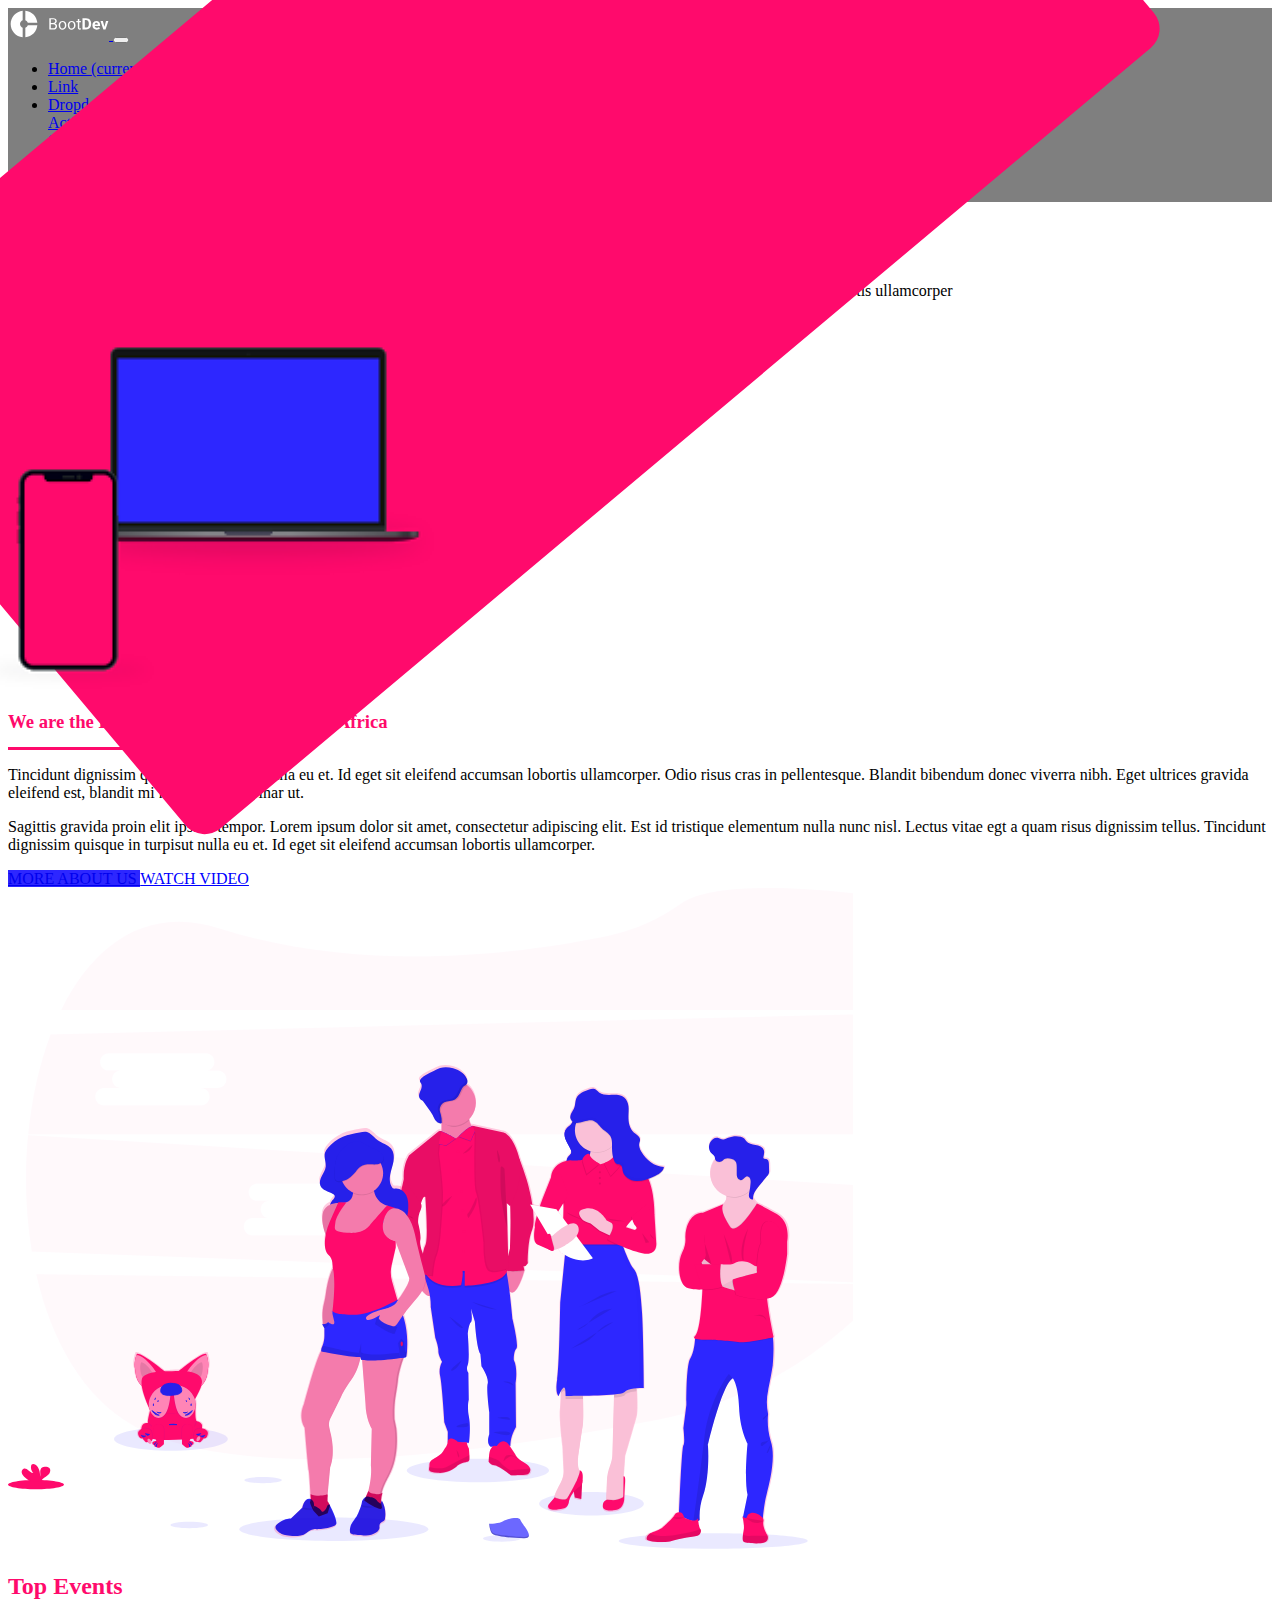
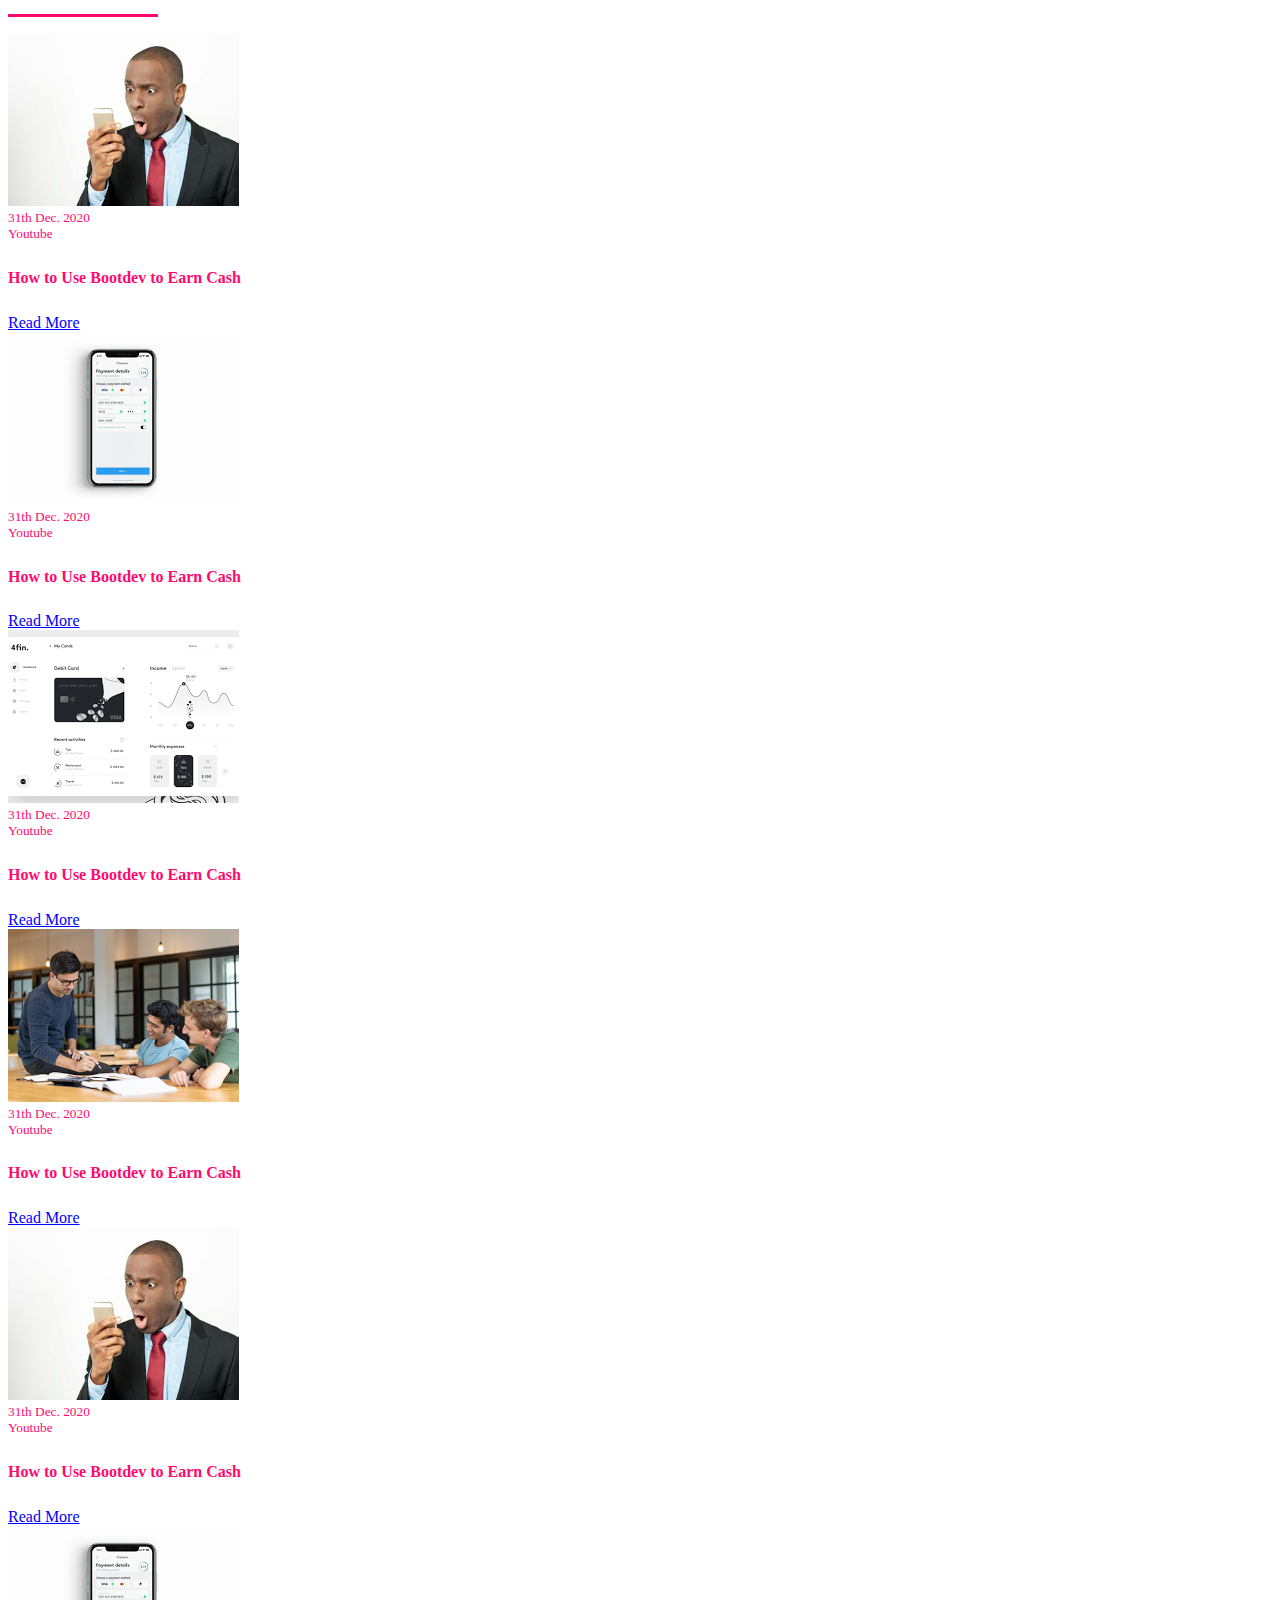
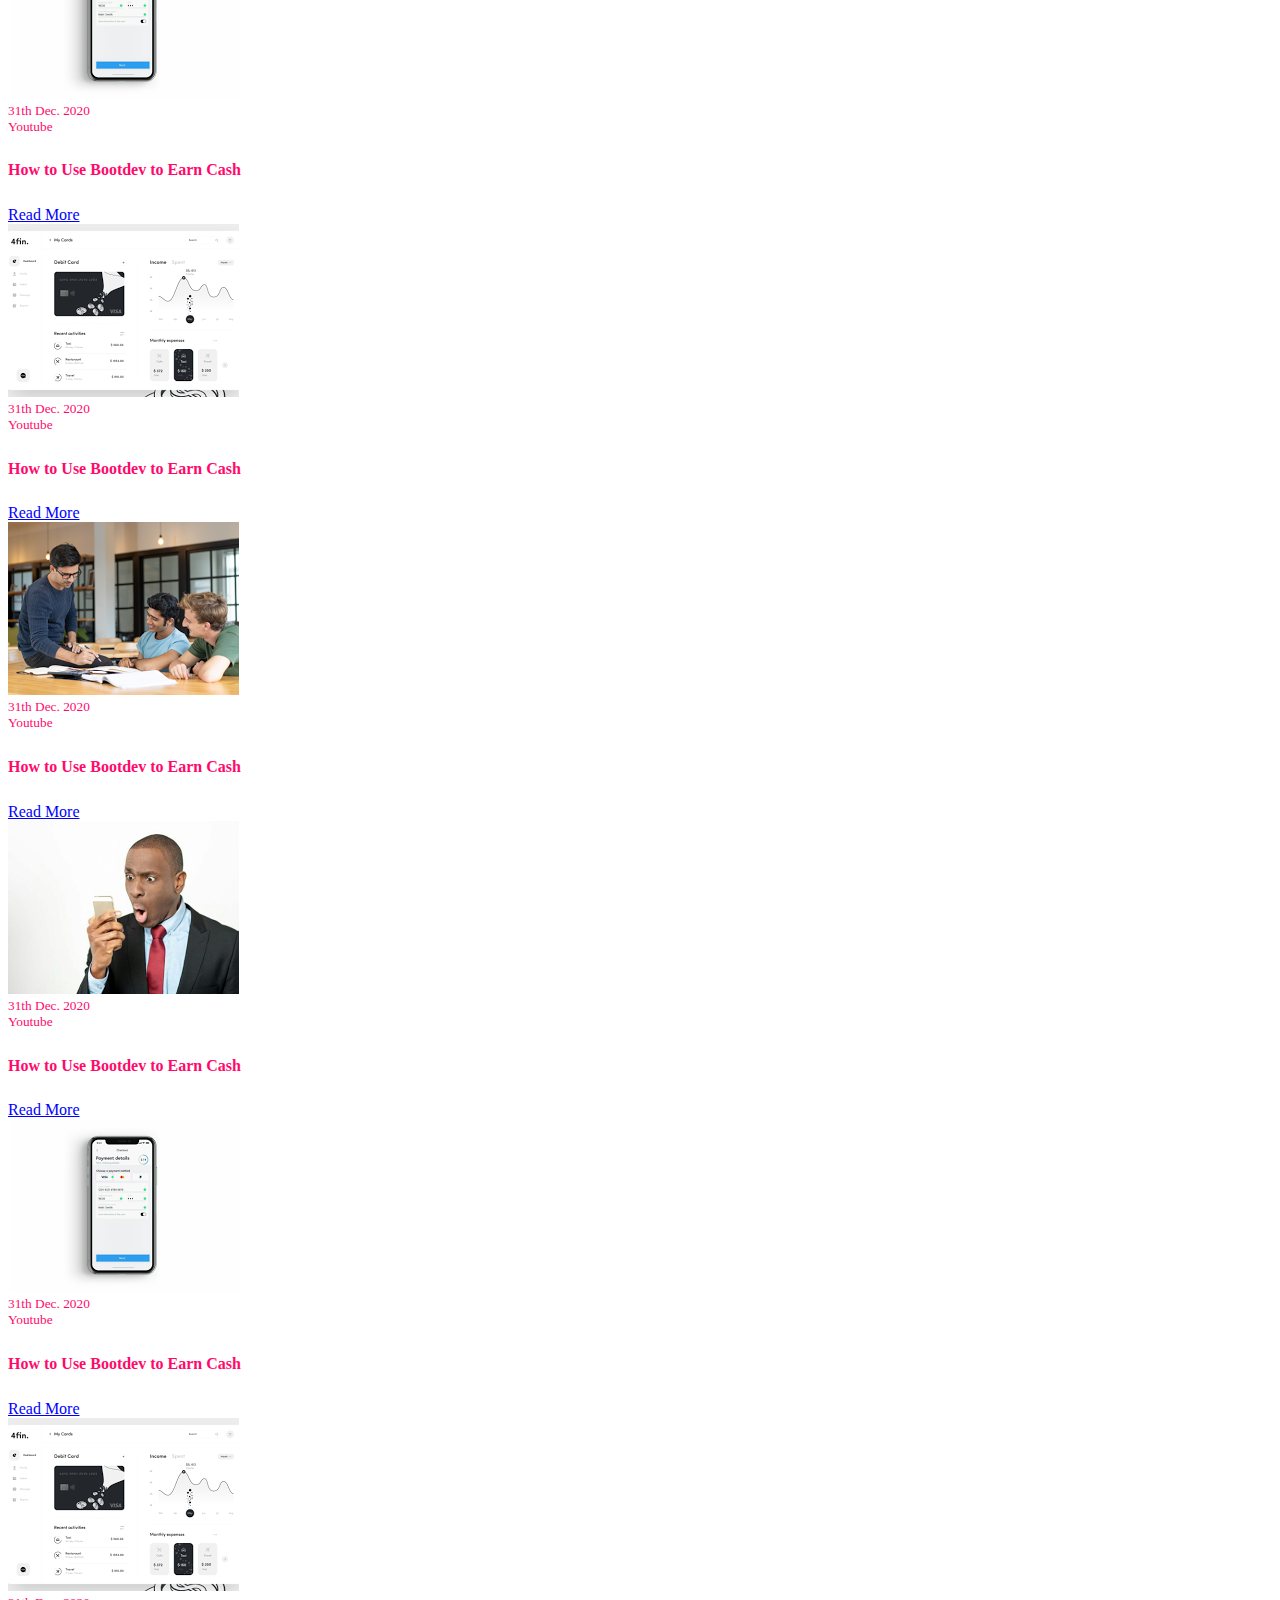
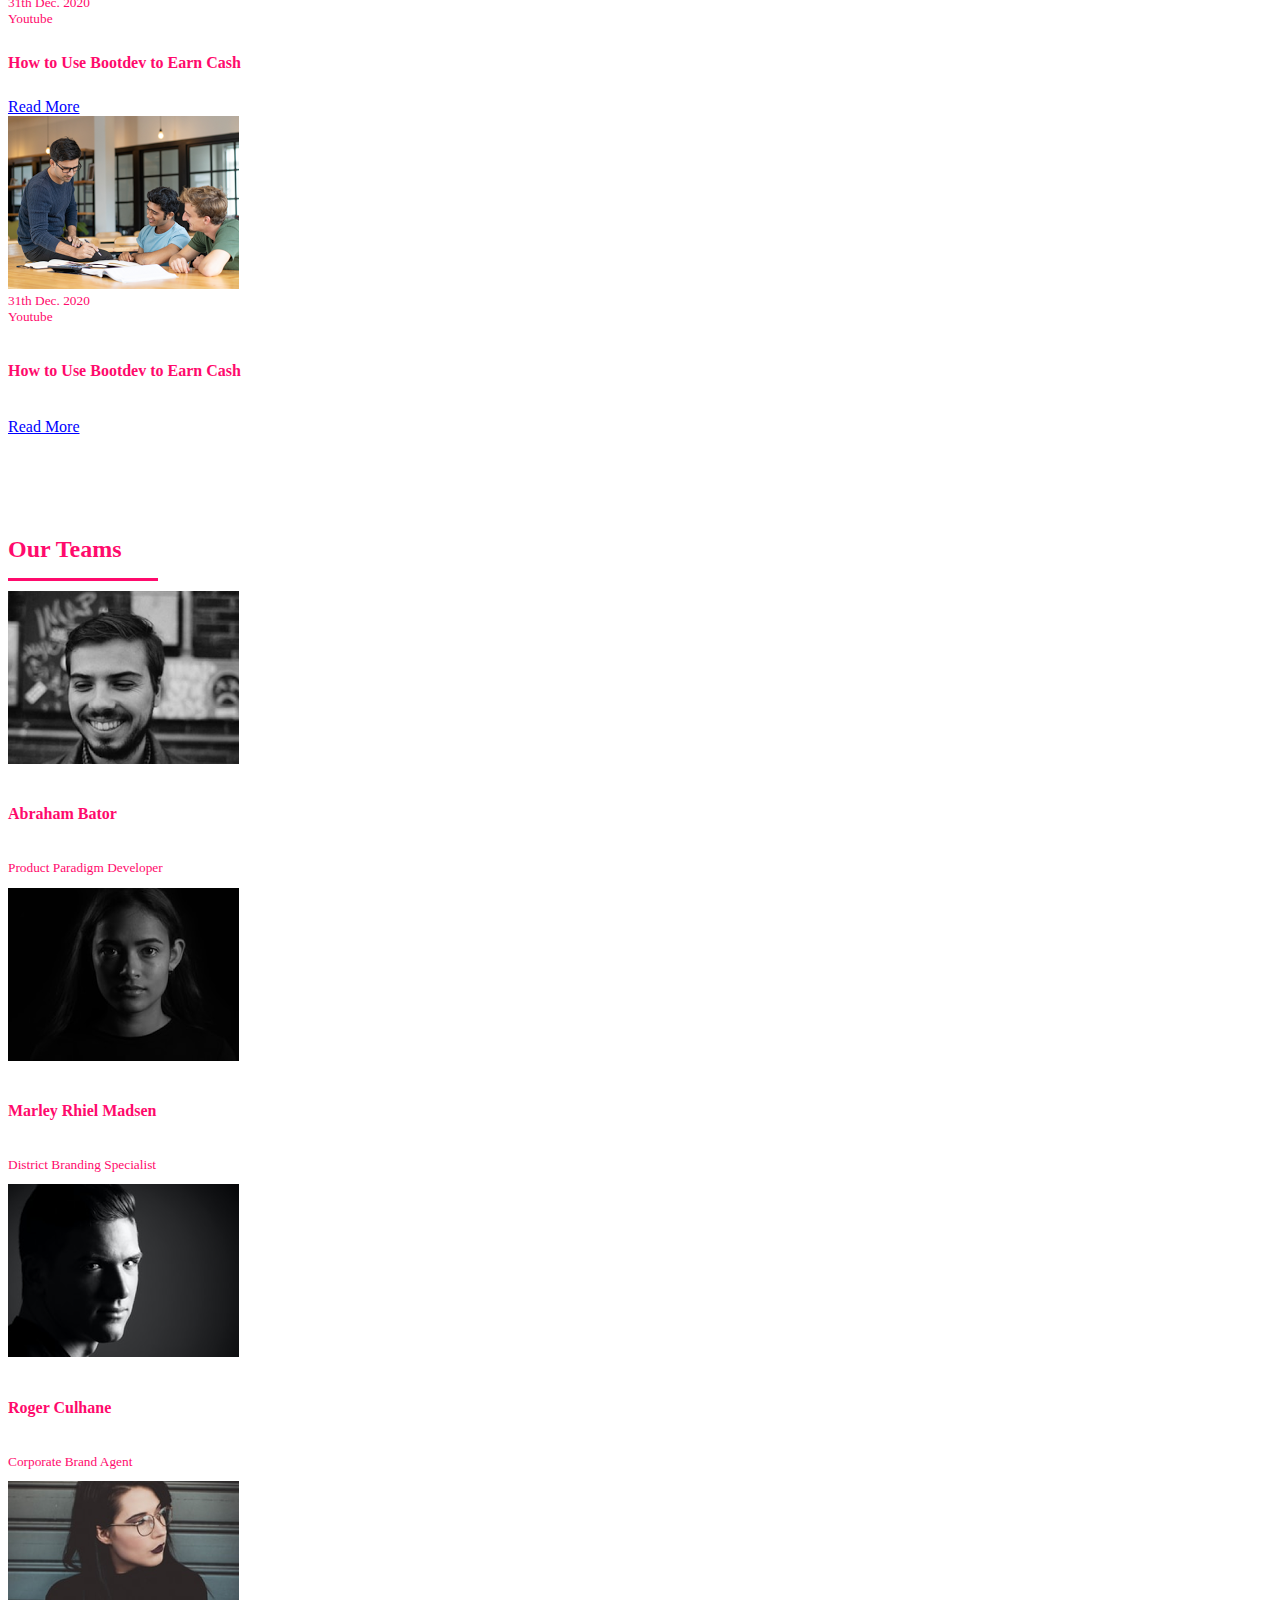
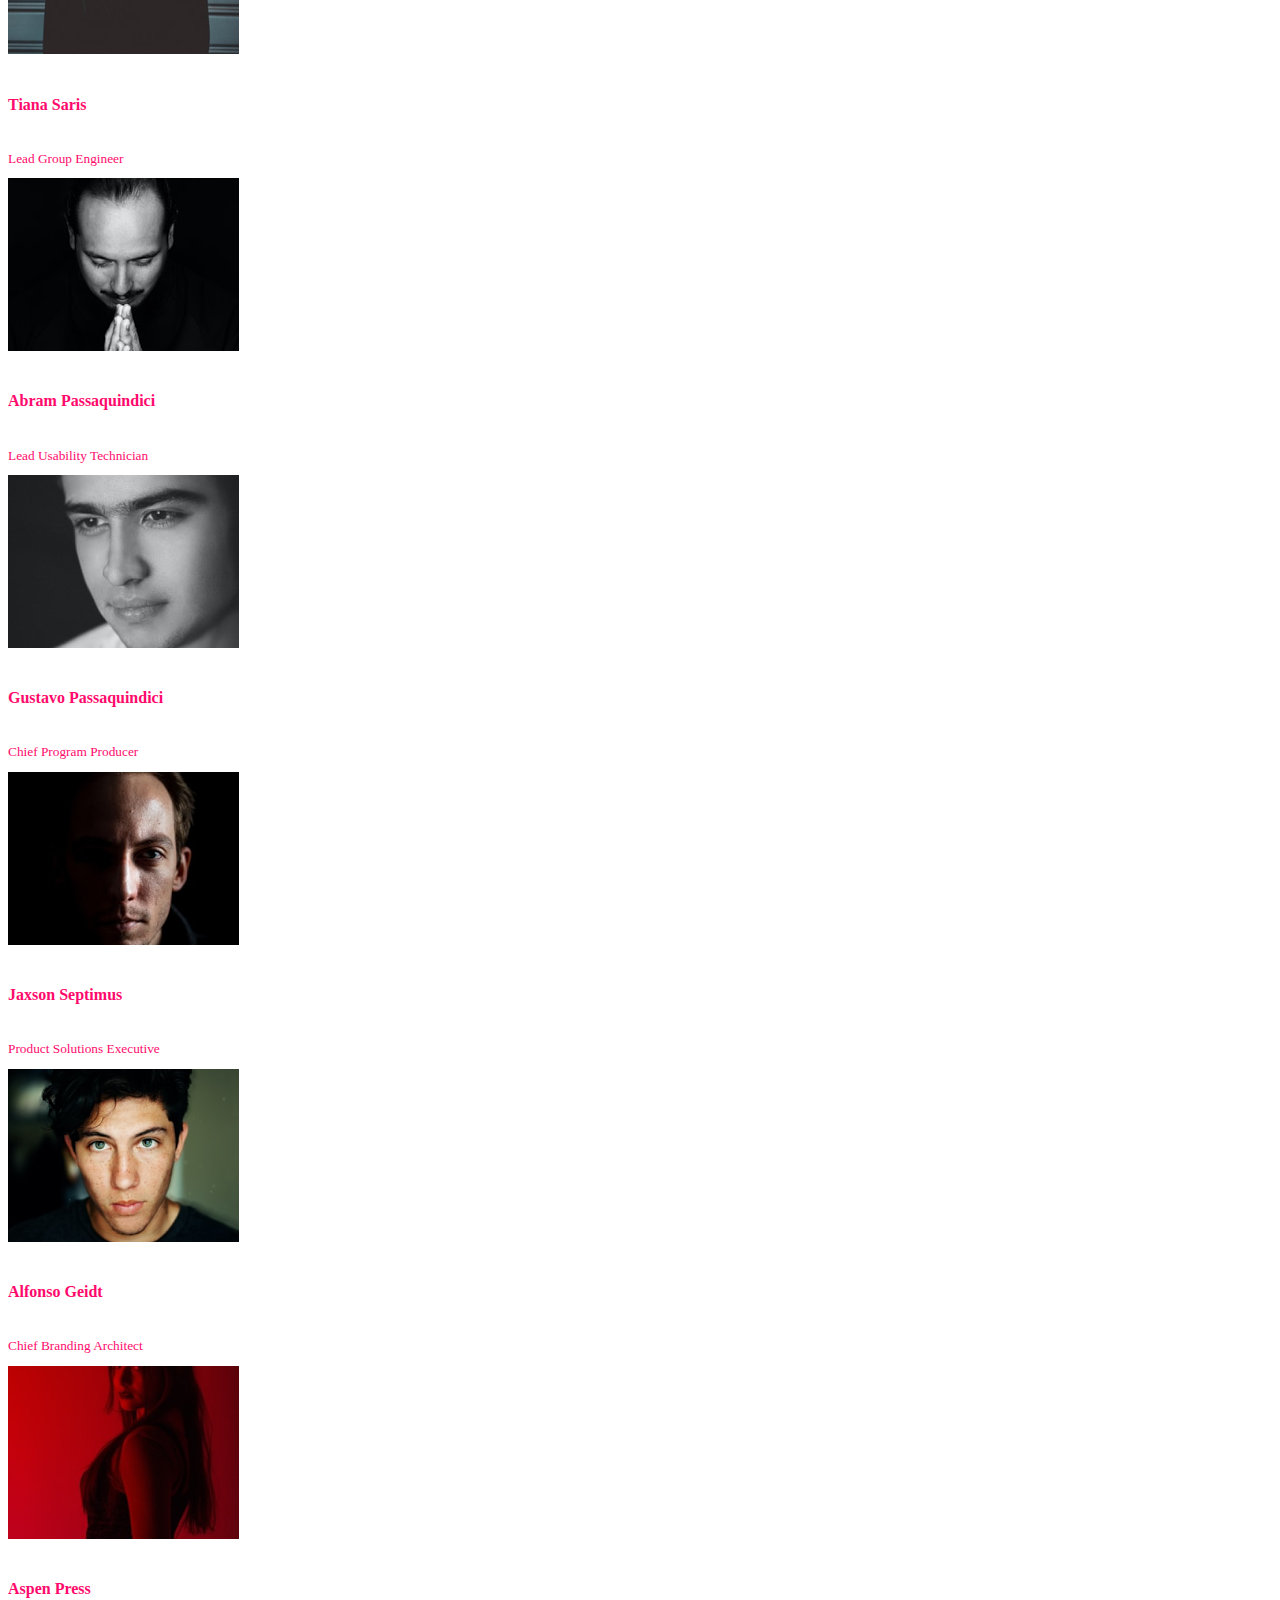
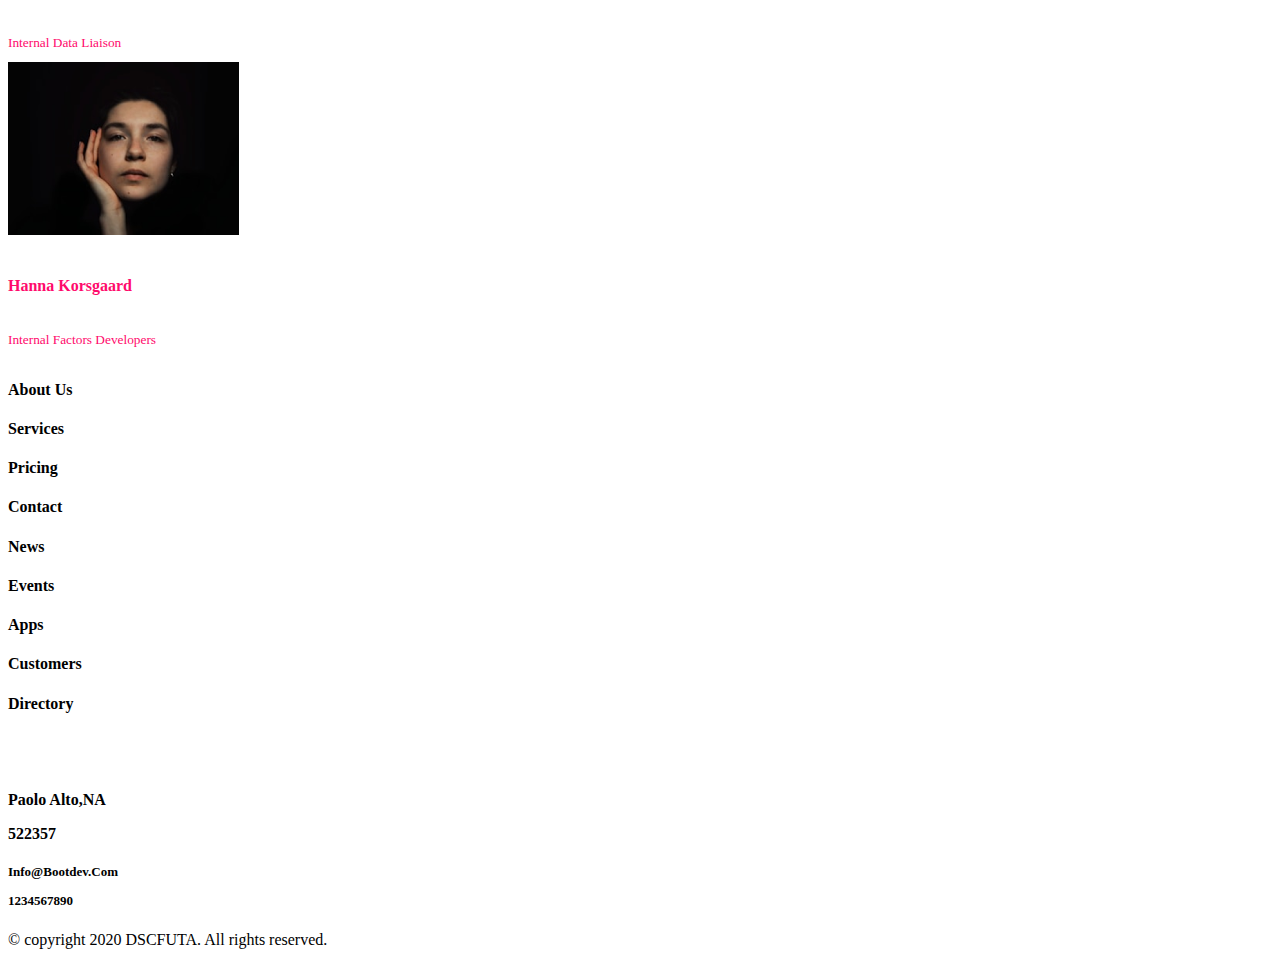
<file: index.html.html>
<!DOCTYPE html>
<html lang="en">
<head>
    <meta charset="UTF-8">
    <meta name="viewport" content="width=device-width, initial-scale=1.0">
    <title>App Landing Page</title>
    <link rel="stylesheet" href="https://cdn.jsdelivr.net/npm/bootstrap@4.5.3/dist/css/bootstrap.min.css" integrity="sha384-TX8t27EcRE3e/ihU7zmQxVncDAy5uIKz4rEkgIXeMed4M0jlfIDPvg6uqKI2xXr2" crossorigin="anonymous">
<link rel="stylesheet" type="text/css" href="applanding.css">
</head>
<body>    <link rel="stylesheet" href="https://cdnjs.cloudflare.com/ajax/libs/font-awesome/5.15.1/css/all.min.css" integrity="sha512-+4zCK9k+qNFUR5X+cKL9EIR+ZOhtIloNl9GIKS57V1MyNsYpYcUrUeQc9vNfzsWfV28IaLL3i96P9sdNyeRssA==" crossorigin="anonymous" />

    <nav class="navbar fixed-top navbar-expand-lg navbar-dark " style="background-color: rgba(0, 0, 0, 0.5);">
      <a class="navbar-brand" href="#">
        <img src="Images/Brand-logo.svg"   alt="brand-logo" loading="lazy">
      </a>
        <button class="navbar-toggler" type="button" data-toggle="collapse" data-target="#navbarSupportedContent" aria-controls="navbarSupportedContent" aria-expanded="false" aria-label="Toggle navigation">
          <span class="navbar-toggler-icon"></span>
        </button>
      
        <div class="collapse navbar-collapse " id="navbarSupportedContent">
          <ul class="navbar-nav text-uppercase mr-5 ml-auto">
            <li class="nav-item active">
              <a class="nav-link" href="jumbotron">Home <span class="sr-only">(current)</span></a>
            </li>
            <li class="nav-item">
              <a class="nav-link" href="#about">Link</a>
            </li>
            <li class="nav-item dropdown">
              <a class="nav-link dropdown-toggle" href="#events" id="navbarDropdown" role="button" data-toggle="dropdown" aria-haspopup="true" aria-expanded="false">
                Dropdown
              </a>
              <div class="dropdown-menu" aria-labelledby="navbarDropdown">
                <a class="dropdown-item" href="#">Action</a>
                <a class="dropdown-item" href="#">Another action</a>
                <div class="dropdown-divider"></div>
                <a class="dropdown-item" href="#">Something else here</a>
              </div>
            </li>
            <li class="nav-item">
              <a class="nav-link disabled" href="#teams" tabindex="-1" aria-disabled="true">Disabled</a>
            </li>
          </ul>

          <a  href="#"  class="btn my-2 my-sm-0  text-white primary-btn" id="reglink">REGISTER</a>
        </div>
      </nav> 
      <main class="page-content">
        <section class="jumbotron jumbotron-fluid p-0 bg-transparent"> 
          <div class="design des top-design">
          </div>
          <div class="inner-top-design"></div>
          <div class="container  pt-5">
            <div class="row py-5 ">
              <div class="col-md-6 col-12 hero-text">
                <h1 class="h1 text-white">The perfect landing page for your app</h1>
                <p class="lead text-white py-4">Sagittis, nisl turpis consectetur amet, scelerisque facilisis nibh. Mi consequat in etiam faucibus nec velit vel eleifend accumsan lobortis ullamcorper</p>
                <a  href="#"  class="btn text-white primary-btn mr-3">REGISTER NOW</a>
                <a  href="#"  class="btn  border border-white  secondary-btn ">LEARN MORE</a>
              </div>
              <div class="col-md-6 col-12 hero-img">
                <img src="Images/Devices.png" alt="laptop-and-phone" id="img-device" class="img-fluid device-img">
              </div>
            </div>
          </div>
        </section>
        <div class="page-design des bg-primary-light right"></div>
        <section class="about py-5" id="about"> 
          <div class="mt-5 container">
            <div class="row py-5">
              <div class="col-md-6 col-12">
                <h3 style="color: #ff0a6c;" class="h2">We are the Best Online Software Firm in Africa</h3>
                <div class="inner-top-design animated" id="transited" data-animation-type="roll">
                </div>
                <p class="text-dark">Tincidunt dignissim quisque in turpisut nulla eu et. Id eget sit eleifend accumsan lobortis ullamcorper. Odio risus cras in pellentesque. Blandit bibendum donec viverra nibh. Eget ultrices gravida eleifend est, blandit mi malesuada pulvinar ut.</p>
                <p class="text-dark">Sagittis gravida proin elit ipsum tempor. Lorem ipsum dolor sit amet, consectetur adipiscing elit. Est id tristique elementum nulla nunc nisl. Lectus vitae egt a quam risus dignissim tellus. Tincidunt dignissim quisque in turpisut nulla eu et. Id eget sit eleifend accumsan lobortis ullamcorper.</p>
                <a  href="#"  class="btn text-white primary-btn mr-3">MORE ABOUT US <i class="ml-2 fas fa-chevron-right"></i></a>
                <a  href="#"  class="btn tertiary-btn "><i class="mr-2 fas fa-play-circle"></i><span class="border-primary border-bottom">WATCH VIDEO</span></a>
              </div>
              <div class="col-md-6 col-12">
                <img src="Images/Team.svg" alt="" class="img-fluid">
              </div>
            </div>
          </div>
        </section>
        <section class="events my-2" id="events">
          <div class="container">
            <h2 class="text-uppercase" style="color: #ff0a6c;">Top Events</h2>
            <div class="inner-top-design animated" id="transited" data-animation-type="roll">
            </div>
            <div id="carouselExampleIndicators"  class="carousel slide" data-ride="carousel">
              <ol class="carousel-indicators" style="margin-bottom: -30px;">
                <li data-target="#carouselExampleIndicators" style="background-color: #ff0a6c;" data-slide-to="0" class="active"></li>
                <li data-target="#carouselExampleIndicators" style="background-color: #ff0a6c;" data-slide-to="1"></li>
                <li data-target="#carouselExampleIndicators" style="background-color: #ff0a6c;" data-slide-to="2"></li>
              </ol>
              <div class="carousel-inner">
                <div class="carousel-item active">
                  <div class="row">
                    <div class="col-md-3 col-6">
                      <div class="card m-2">
                        <img src="Images/event1.png"  class="card-img-top" alt="newsImage">
                        <div class="card-body p-2" style="color: #ff0a6c;">
                            <div class="row">
                              <div class="col-6 text-left">31th Dec. 2020</div>
                              <div class="col-6 text-right"><i class="fas fa-map-marker-alt"></i>Youtube</div>
                            </div>
                            <h5 class="card-title">How to Use Bootdev to Earn Cash</h5>
                              <a  href="#"  class="btn tertiary-btn ">Read More </span><i class="fas fa-arrow-right"></i></a>
                        </div>
                      </div>
                    </div>
                    <div class="col-md-3 col-6">
                      <div class="card m-2">
                        <img src="Images/event2.png"  class="card-img-top" alt="newsImage">
                        <div class="card-body p-2" style="color: #ff0a6c;">
                            <div class="row">
                              <div class="col-6 text-left">31th Dec. 2020</div>
                              <div class="col-6 text-right"><i class="fas fa-map-marker-alt"></i>Youtube</div>
                            </div>
                            <h5 class="card-title">How to Use Bootdev to Earn Cash</h5>
                              <a  href="#"  class="btn tertiary-btn ">Read More </span><i class="fas fa-arrow-right"></i></a>
                        </div>
                      </div>
                    </div>
                    <div class="col-md-3 col-6">
                      <div class="card m-2">
                        <img src="Images/event3.png"  class="card-img-top" alt="newsImage">
                        <div class="card-body p-2" style="color: #ff0a6c;">
                            <div class="row">
                              <div class="col-6 text-left">31th Dec. 2020</div>
                              <div class="col-6 text-right"><i class="fas fa-map-marker-alt"></i>Youtube</div>
                            </div>
                            <h5 class="card-title">How to Use Bootdev to Earn Cash</h5>
                              <a  href="#"  class="btn tertiary-btn ">Read More </span><i class="fas fa-arrow-right"></i></a>
                        </div>
                      </div>
                    </div>
                    <div class="col-md-3 col-6">
                      <div class="card m-2">
                        <img src="Images/event4.png"  class="card-img-top" alt="newsImage">
                        <div class="card-body p-2" style="color: #ff0a6c;">
                            <div class="row">
                              <div class="col-6 text-left">31th Dec. 2020</div>
                              <div class="col-6 text-right"><i class="fas fa-map-marker-alt"></i>Youtube</div>
                            </div>
                            <h5 class="card-title">How to Use Bootdev to Earn Cash</h5>
                              <a  href="#"  class="btn tertiary-btn ">Read More </span><i class="fas fa-arrow-right"></i></a>
                        </div>
                      </div>
                    </div>
                  </div>
                </div>
                <div class="carousel-item">
                  <div class="row">
                    <div class="col-md-3 col-6">
                      <div class="card m-2">
                        <img src="Images/event1.png"  class="card-img-top" alt="newsImage">
                        <div class="card-body p-2" style="color: #ff0a6c;">
                            <div class="row">
                              <div class="col-6 text-left">31th Dec. 2020</div>
                              <div class="col-6 text-right"><i class="fas fa-map-marker-alt"></i>Youtube</div>
                            </div>
                            <h5 class="card-title">How to Use Bootdev to Earn Cash</h5>
                              <a  href="#"  class="btn tertiary-btn ">Read More </span><i class="fas fa-arrow-right"></i></a>
                        </div>
                      </div>
                    </div>
                    <div class="col-md-3 col-6">
                      <div class="card m-2">
                        <img src="Images/event2.png"  class="card-img-top" alt="newsImage">
                        <div class="card-body p-2" style="color: #ff0a6c;">
                            <div class="row">
                              <div class="col-6 text-left">31th Dec. 2020</div>
                              <div class="col-6 text-right"><i class="fas fa-map-marker-alt"></i>Youtube</div>
                            </div>
                            <h5 class="card-title">How to Use Bootdev to Earn Cash</h5>
                              <a  href="#"  class="btn tertiary-btn ">Read More </span><i class="fas fa-arrow-right"></i></a>
                        </div>
                      </div>
                    </div>
                    <div class="col-md-3 col-6">
                      <div class="card m-2">
                        <img src="Images/event3.png"  class="card-img-top" alt="newsImage">
                        <div class="card-body p-2" style="color: #ff0a6c;">
                            <div class="row">
                              <div class="col-6 text-left">31th Dec. 2020</div>
                              <div class="col-6 text-right"><i class="fas fa-map-marker-alt"></i>Youtube</div>
                            </div>
                            <h5 class="card-title">How to Use Bootdev to Earn Cash</h5>
                              <a  href="#"  class="btn tertiary-btn ">Read More </span><i class="fas fa-arrow-right"></i></a>
                        </div>
                      </div>
                    </div>
                    <div class="col-md-3 col-6">
                      <div class="card m-2">
                        <img src="Images/event4.png"  class="card-img-top" alt="newsImage">
                        <div class="card-body p-2" style="color: #ff0a6c;">
                            <div class="row">
                              <div class="col-6 text-left">31th Dec. 2020</div>
                              <div class="col-6 text-right"><i class="fas fa-map-marker-alt"></i>Youtube</div>
                            </div>
                            <h5 class="card-title">How to Use Bootdev to Earn Cash</h5>
                              <a  href="#"  class="btn tertiary-btn ">Read More </span><i class="fas fa-arrow-right"></i></a>
                        </div>
                      </div>
                   </div>
                  </div>
                </div>
                <div class="carousel-item">
                  <div class="row">
                    <div class="col-md-3 col-6">
                      <div class="card m-2">
                        <img src="Images/event1.png"  class="card-img-top" alt="newsImage">
                        <div class="card-body p-2" style="color: #ff0a6c;">
                            <div class="row">
                              <div class="col-6 text-left">31th Dec. 2020</div>
                              <div class="col-6 text-right"><i class="fas fa-map-marker-alt"></i>Youtube</div>
                            </div>
                            <h5 class="card-title">How to Use Bootdev to Earn Cash</h5>
                              <a  href="#"  class="btn tertiary-btn ">Read More </span><i class="fas fa-arrow-right"></i></a>
                        </div>
                      </div>
                    </div>
                    <div class="col-md-3 col-6">
                      <div class="card m-2">
                        <img src="Images/event2.png"  class="card-img-top" alt="newsImage">
                        <div class="card-body p-2" style="color: #ff0a6c;">
                            <div class="row">
                              <div class="col-6 text-left">31th Dec. 2020</div>
                              <div class="col-6 text-right"><i class="fas fa-map-marker-alt"></i>Youtube</div>
                            </div>
                            <h5 class="card-title">How to Use Bootdev to Earn Cash</h5>
                              <a  href="#"  class="btn tertiary-btn ">Read More </span><i class="fas fa-arrow-right"></i></a>
                        </div>
                      </div>
                    </div>
                    <div class="col-md-3 col-6">
                      <div class="card m-2">
                        <img src="Images/event3.png"  class="card-img-top" alt="newsImage">
                        <div class="card-body p-2" style="color: #ff0a6c;">
                            <div class="row">
                              <div class="col-6 text-left">31th Dec. 2020</div>
                              <div class="col-6 text-right"><i class="fas fa-map-marker-alt"></i>Youtube</div>
                            </div>
                            <h5 class="card-title">How to Use Bootdev to Earn Cash</h5>
                              <a  href="#"  class="btn tertiary-btn ">Read More </span><i class="fas fa-arrow-right"></i></a>
                        </div>
                      </div>
                    </div>
                    <div class="col-md-3 col-6">
                      <div class="card m-2">
                        <img src="Images/event4.png"  class="card-img-top" alt="newsImage">
                        <div class="card-body p-2" style="color: #ff0a6c;">
                            <div class="row">
                              <div class="col-6 text-left">31th Dec. 2020</div>
                              <div class="col-6 text-right"><i class="fas fa-map-marker-alt"></i>Youtube</div>
                            </div>
                            <h6 class="card-title">How to Use Bootdev to Earn Cash</h6>
                              <a  href="#"  class="btn tertiary-btn ">Read More </span><i class="fas fa-arrow-right"></i></a>
                        </div>
                      </div>
                   </div>
                  </div>
                </div>
            </div>
          </div>
        </section>
        <section class="team" id="team">
          <div class="page-design des left bg-primary-light"></div>
          <div class="container">
            <h2 class="text-uppercase" style="color: #ff0a6c;">Our Teams</h2>
            <div class="inner-top-design animated" id="transited" data-animation-type="roll">
            </div>
            <div class="row">
              <div class="col-lg-3 col-md-4 col-6">
                <div class="card m-2" style="color: #ff0a6c;">
                  <img src="Images/Member_1.png" alt="Member1">
                  <div class="card-body">
                    <h6 class="card-title text-center">Abraham Bator</h6>
                    <p class="card-subtitle text-center">Product Paradigm Developer</p>
                    <footer class="contact-detail text-center">
                      <a href="#"><i class="fab fa-twitter"></i></a>  
                      <a href="#"><i class="fab fa-instagram"></i></a>
                    </footer>
                  </div>
                </div>
              </div>
              <div class="col-lg-3 col-md-4 col-6">
                <div class="card m-2" style="color: #ff0a6c;">
                  <img src="Images/Member_2.png" alt="Member2">
                  <div class="card-body">
                    <h6 class="card-title text-center">Marley Rhiel Madsen</h6>
                    <p class="card-subtitle text-center">District Branding Specialist</p>
                    <footer class="contact-detail text-center" style="margin-top: 10px;">
                      <a href="#"><i class="fab fa-twitter"></i></a>  
                      <a href="#"><i class="fab fa-instagram"></i></a>
                    </footer>
                  </div>
                </div>
              </div>
              <div class="col-lg-3 col-md-4 col-6">
                <div class="card m-2" style="color: #ff0a6c;">
                  <img src="Images/Member_3.png" alt="Member3">
                  <div class="card-body">
                    <h6 class="card-title text-center">Roger Culhane</h6>
                    <p class="card-subtitle text-center">Corporate Brand Agent</p>
                    <footer class="contact-detail text-center" style="margin-top: 10px;">
                      <a href="#"><i class="fab fa-twitter"></i></a>  
                      <a href="#"><i class="fab fa-instagram"></i></a>
                    </footer>
                  </div>
                </div>
              </div>
              <div class="col-lg-3 col-md-4 col-6">
                <div class="card m-2" style="color: #ff0a6c;">
                  <img src="Images/Member_4.png" alt="Member4">
                  <div class="card-body">
                    <h6 class="card-title text-center">Tiana Saris</h6>
                    <p class="card-subtitle text-center">Lead Group Engineer</p>
                    <footer class="contact-detail text-center" style="margin-top: 10px;">
                      <a href="#"><i class="fab fa-twitter"></i></a>  
                      <a href="#"><i class="fab fa-instagram"></i></a>
                    </footer>
                  </div>
                </div>
              </div>
              <div class="col-lg-3 col-md-4 col-6">
                <div class="card m-2" style="color: #ff0a6c;">
                  <img src="Images/Member_5.png" alt="Member5">
                  <div class="card-body">
                    <h6 class="card-title text-center">Abram Passaquindici</h6>
                    <p class="card-subtitle text-center">Lead Usability Technician</p>
                    <footer class="contact-detail text-center" style="margin-top: 10px;">
                      <a href="#"><i class="fab fa-twitter"></i></a>  
                      <a href="#"><i class="fab fa-instagram"></i></a>
                    </footer>
                  </div>
                </div>
              </div>
              <div class="col-lg-3 col-md-4 col-6">
                <div class="card m-2" style="color: #ff0a6c;">
                  <img src="Images/Member_6.png" alt="Member6">
                  <div class="card-body">
                    <h6 class="card-title text-center">Gustavo Passaquindici</h6>
                    <p class="card-subtitle text-center">Chief Program Producer</p>
                    <footer class="contact-detail text-center" style="margin-top: 10px;">
                      <a href="#"><i class="fab fa-twitter"></i></a>  
                      <a href="#"><i class="fab fa-instagram"></i></a>
                    </footer>
                  </div>
                </div>
              </div>
              <div class="col-lg-3 col-md-4 col-6">
                <div class="card m-2" style="color: #ff0a6c;">
                  <img src="Images/Member_7.png" alt="Member7">
                  <div class="card-body">
                    <h6 class="card-title text-center">Jaxson Septimus</h6>
                    <p class="card-subtitle text-center">Product Solutions Executive</p>
                    <footer class="contact-detail text-center" style="margin-top: 10px;">
                      <a href="#"><i class="fab fa-twitter"></i></a>  
                      <a href="#"><i class="fab fa-instagram"></i></a>
                    </footer>
                  </div>
                </div>
              </div>
              <div class="col-lg-3 col-md-4 col-6">
                <div class="card m-2" style="color: #ff0a6c;">
                  <img src="Images/Member_8.png" alt="Member8">
                  <div class="card-body">
                    <h6 class="card-title text-center">Alfonso Geidt</h6>
                    <p class="card-subtitle text-center">Chief Branding Architect</p>
                    <footer class="contact-detail text-center" style="margin-top: 10px;">
                      <a href="#"><i class="fab fa-twitter"></i></a>  
                      <a href="#"><i class="fab fa-instagram"></i></a>
                    </footer>
                  </div>
                </div>
              </div>
              <div class="col-lg-3 col-md-4 col-6">
                <div class="card m-2" style="color: #ff0a6c;">
                  <img src="Images/Member_9.png" alt="Member9">
                  <div class="card-body">
                    <h6 class="card-title text-center">Aspen Press</h6>
                    <p class="card-subtitle text-center">Internal Data Liaison</p>
                    <footer class="contact-detail text-center" style="margin-top: 10px;">
                      <a href="#"><i class="fab fa-twitter"></i></a>  
                      <a href="#"><i class="fab fa-instagram"></i></a>
                    </footer>
                  </div>
                </div>
              </div>
              <div class="col-lg-3 col-md-4 col-6">
                <div class="card m-2" style="color: #ff0a6c;">
                  <img src="Images/Member_10.png" alt="Member10">
                  <div class="card-body">
                    <h6 class="card-title text-center">Hanna Korsgaard</h6>
                    <p class="card-subtitle text-center">Internal Factors Developers</p>
                    <footer class="contact-detail text-center" style="margin-top: 10px;">
                      <a href="#"><i class="fab fa-twitter"></i></a>  
                      <a href="#"><i class="fab fa-instagram"></i></a>
                    </footer>
                  </div>
                </div>
              </div>
            </div>
          </div>
        </section>
        <footer id="last">
        <div class="bottom-design-container  des">
          <div class="layer1 des"></div>
          <div class="layer2 des"></div>
        </div>
        <div class="container">
          <div class="row justify-content-end">
            <div class="col-lg-6 col-md-12 col-12">
              <div class="row justify-content-center text-white">
                <div class="col-lg-4 col-md-4 col-6">
                  <h4 class="footer-headings">About Us</h4>
                  <h4 class="footer-headings">Services</h4>
                  <h4 class="footer-headings">Pricing</h4>
                  <h4 class="footer-headings">Contact</h4>
                  <h4 class="footer-headings">News</h4>
                </div>
                <div class="col-lg-4 col-md-4 col-6">
                  <h4 class="footer-headings">Events</h4>
                  <h4 class="footer-headings">Apps</h4>
                  <h4 class="footer-headings">Customers</h4>
                  <h4 class="footer-headings">Directory</h4>
                </div>
                <div class="col-lg-4 col-md-4 col-6">
                  <h4 class="footer-headings">
                    <img src="Images/Brand-logo.svg"   alt="brand-logo" loading="lazy">
                  </h4>
                  <h4 class="footer-headings">Paolo Alto,NA <p>522357</p></h4>
                  <h4 class="footer-headings" style="font-size: small;">Info@Bootdev.Com <p>1234567890</p></h4>
                  <h4 class="footer-headings">
                    <a href="#"><i class="fab fa-twitter"></i></a>  
                    <a href="#"><i class="fab fa-facebook"></i></a>
                    <a href="#"><i class="fab fa-youtube"></i></a>
                    <a href="#"><i class="fab fa-instagram"></i></a>
                  </h4>
                </div>
                <p class="text-center ml-5">© copyright 2020 DSCFUTA. All rights reserved.</p>
              </div>
            </div>
          </div>
        </div>
        </footer>
     </main>
      <script src="https://code.jquery.com/jquery-3.5.1.slim.min.js" integrity="sha384-DfXdz2htPH0lsSSs5nCTpuj/zy4C+OGpamoFVy38MVBnE+IbbVYUew+OrCXaRkfj" crossorigin="anonymous"></script>
   <script src="https://cdn.jsdelivr.net/npm/bootstrap@4.5.3/dist/js/bootstrap.bundle.min.js" integrity="sha384-ho+j7jyWK8fNQe+A12Hb8AhRq26LrZ/JpcUGGOn+Y7RsweNrtN/tE3MoK7ZeZDyx" crossorigin="anonymous"></script>
</body>
</html>
</file>
<file: applanding.css>
* {
    box-sizing: border-box;
}
html{
    scroll-behavior: smooth;
}
section.jumbotron{
    position: relative;
}
.design{
    position: absolute;
    width: 100%;
    height: 40rem;
    border-radius: 25px;
    background-color: #ff0a6c;
    top: -350px;
    left: -160px;
    transform: rotate(-40deg);
    
}
#transited{
    width: 150px;
    height: 3px;
    margin-top: -5px;
    margin-bottom: 10px;
    background-color: #ff0a6c;
    transition: width 2s linear;
}
#transited:hover{
    width: 0px;
}
.primary-btn{
    background-color: #2d27ff;
}
.primary-btn:hover{
    background-color: #1e1993;
}
.secondary-btn{
    background-color: #ff0a6c;
    color: #fff;
}
.secondary-btn:hover{
    background-color: #fff;
    color: #ff0a6c;
}
#img-device{
    transform: translate(80px, 100px)scale(2,2);
}
#about{
    margin-top: 200px;
}
.tertiary-btn{
    color: blue;
}
.carousel-indicators li{
    border-radius: 50%;
    height: 10px;
    width: 10px;
}
.text-left,.text-right{
    font-size: smaller;
}
.card-title{
    font-size: medium;
}
p.card-subtitle{
    font-size: smaller;
}
footer.contact-detail{
    margin-bottom: -20px;
}
.contact-detail a{
    padding: 8px;
    font-size: 15px;
}
#team{
    margin-top: 100px;
}
</file>
